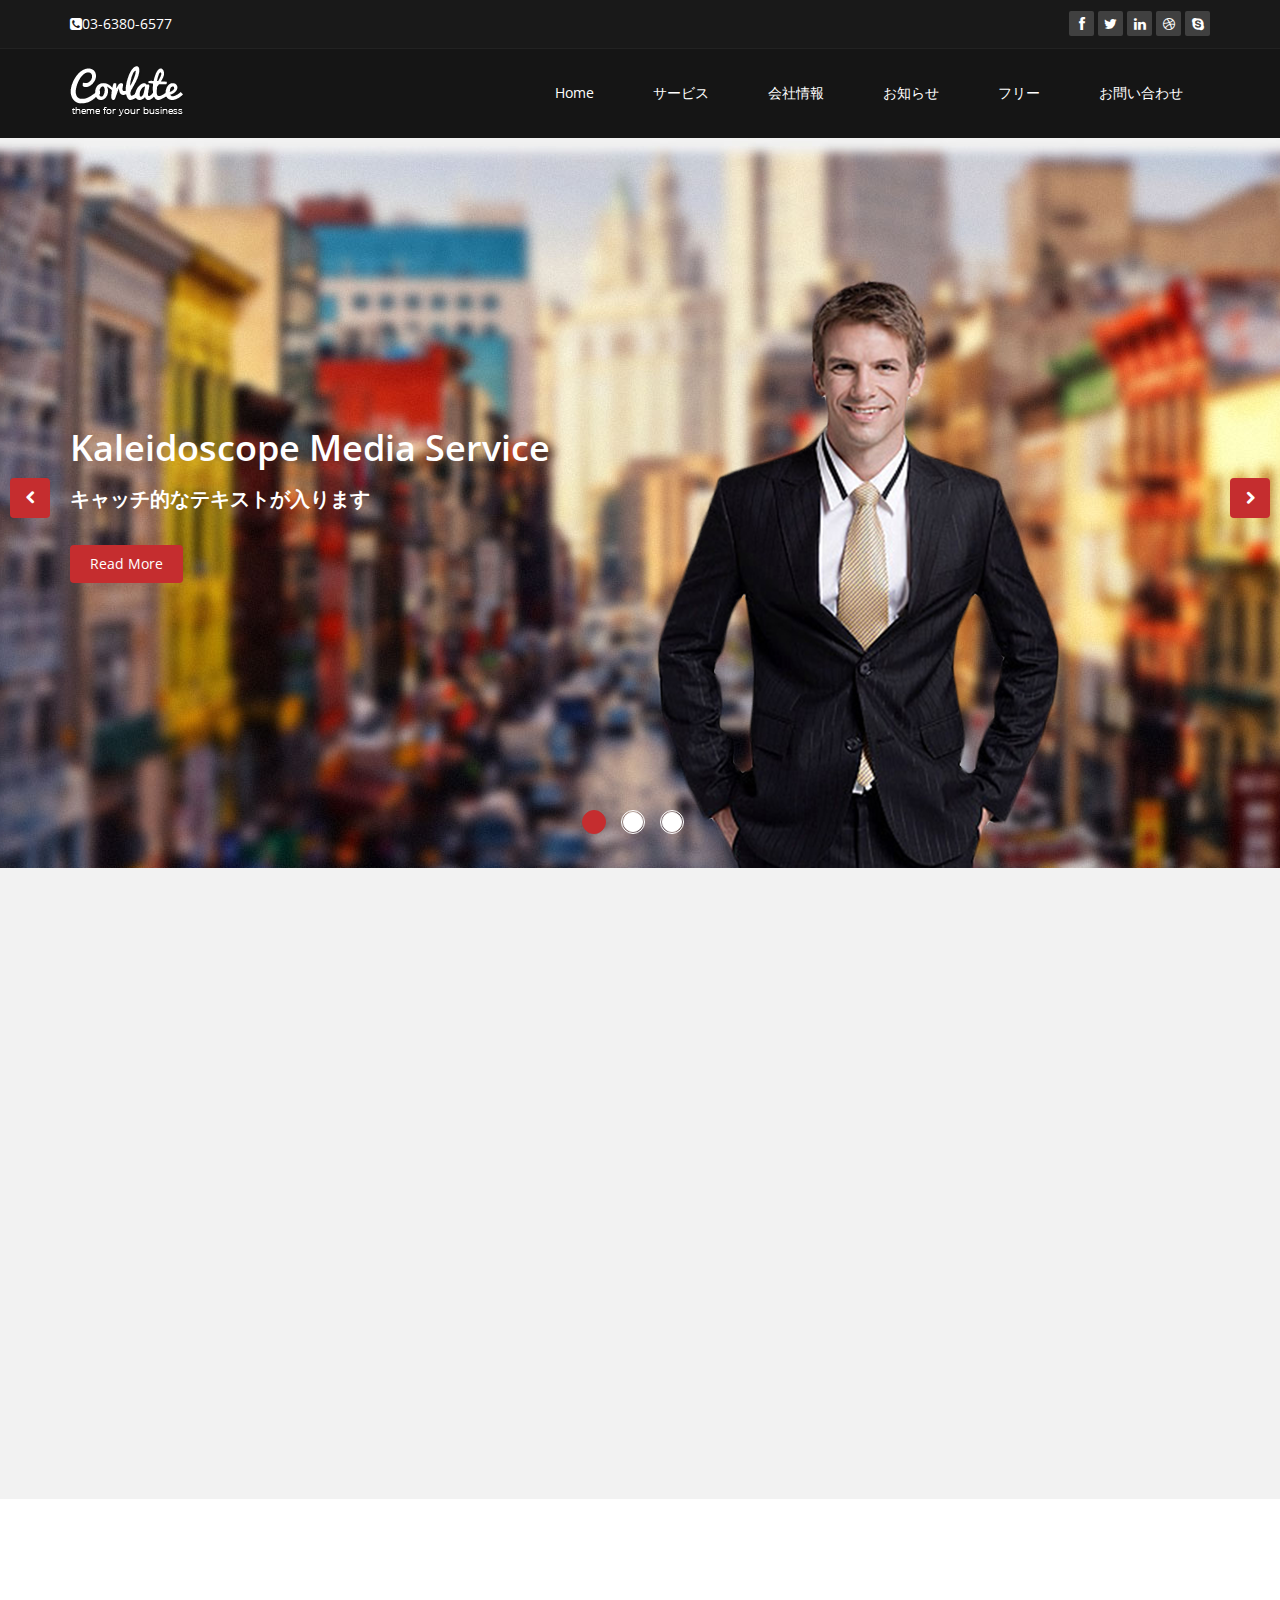
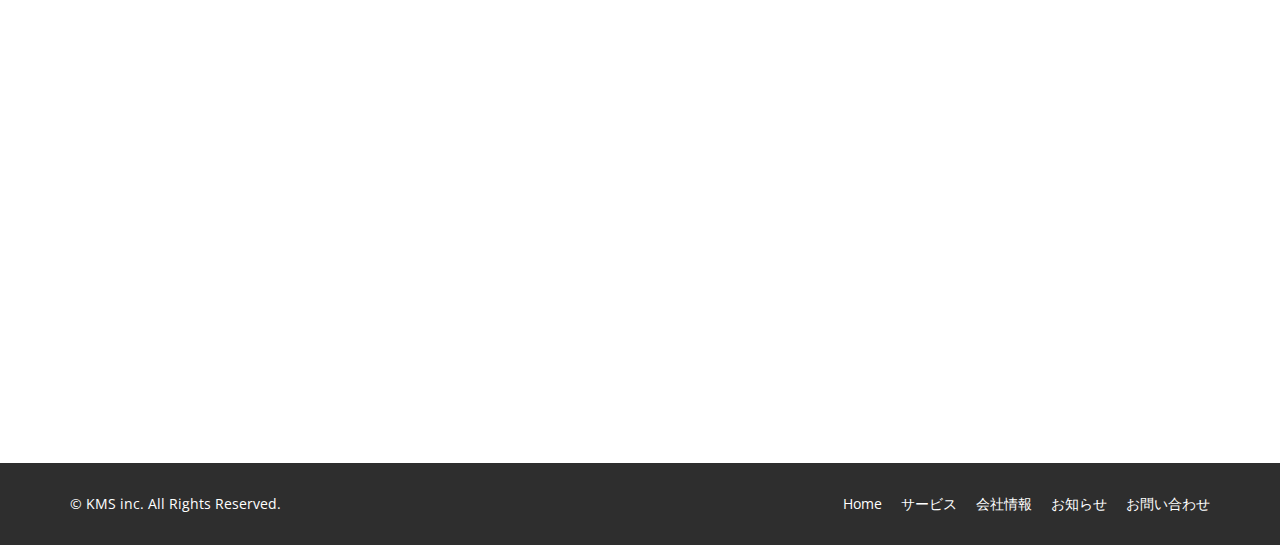
<file: war/template/T002/index.html>
<!DOCTYPE html>
<html lang="en">
<head>
    <meta charset="utf-8">
    <meta name="viewport" content="width=device-width, initial-scale=1.0">
    <meta name="description" content="">
    <meta name="author" content="">
    <title>Home</title>
	
	<!-- core CSS -->
    <link href="css/bootstrap.min.css" rel="stylesheet">
    <link href="css/font-awesome.min.css" rel="stylesheet">
    <link href="css/animate.min.css" rel="stylesheet">
    <link href="css/prettyPhoto.css" rel="stylesheet">
    <link href="css/main.css" rel="stylesheet">
    <link href="css/responsive.css" rel="stylesheet">
    <!--[if lt IE 9]>
    <script src="js/html5shiv.js"></script>
    <script src="js/respond.min.js"></script>
    <![endif]-->       
    <link rel="shortcut icon" href="images/ico/favicon.ico">
    <link rel="apple-touch-icon-precomposed" sizes="144x144" href="images/ico/apple-touch-icon-144-precomposed.png">
    <link rel="apple-touch-icon-precomposed" sizes="114x114" href="images/ico/apple-touch-icon-114-precomposed.png">
    <link rel="apple-touch-icon-precomposed" sizes="72x72" href="images/ico/apple-touch-icon-72-precomposed.png">
    <link rel="apple-touch-icon-precomposed" href="images/ico/apple-touch-icon-57-precomposed.png">
</head><!--/head-->

<body class="homepage">

    <header id="header">
        <div class="top-bar">
            <div class="container">
                <div class="row">
                    <div class="col-sm-6 col-xs-4">
                        <div class="top-number"><p><i class="fa fa-phone-square"></i>03-6380-6577</p></div>
                    </div>
                    <div class="col-sm-6 col-xs-8">
                       <div class="social">
                            <ul class="social-share">
                                <li><a href="#"><i class="fa fa-facebook"></i></a></li>
                                <li><a href="#"><i class="fa fa-twitter"></i></a></li>
                                <li><a href="#"><i class="fa fa-linkedin"></i></a></li> 
                                <li><a href="#"><i class="fa fa-dribbble"></i></a></li>
                                <li><a href="#"><i class="fa fa-skype"></i></a></li>
                            </ul>
                       </div>
                    </div>
                </div>
            </div><!--/.container-->
        </div><!--/.top-bar-->

        <nav class="navbar navbar-inverse" role="banner">
            <div class="container">
                <div class="navbar-header">
                    <button type="button" class="navbar-toggle" data-toggle="collapse" data-target=".navbar-collapse">
                        <span class="sr-only">Toggle navigation</span>
                        <span class="icon-bar"></span>
                        <span class="icon-bar"></span>
                        <span class="icon-bar"></span>
                    </button>
                    <a class="navbar-brand" href="index.html"><img src="images/logo.png" alt="logo"></a>
                </div>
				
                <div class="collapse navbar-collapse navbar-right">
                    <ul class="nav navbar-nav">
                        <li><a href="index.html">Home</a></li>
                        <li><a href="service.html">サービス</a></li>
                        <li><a href="about.html">会社情報</a></li>
                        <li><a href="news.html">お知らせ</a></li>
                        <li><a href="#">フリー</a></li>
                        <li><a href="contact.html">お問い合わせ</a></li>                        
                    </ul>
                </div>
            </div><!--/.container-->
        </nav><!--/nav-->
	</header><!--/header-->

    <section id="main-slider" class="no-margin">
        <div class="carousel slide">
            <ol class="carousel-indicators">
                <li data-target="#main-slider" data-slide-to="0" class="active"></li>
                <li data-target="#main-slider" data-slide-to="1"></li>
                <li data-target="#main-slider" data-slide-to="2"></li>
            </ol>
            <div class="carousel-inner">

                <div class="item active" style="background-image: url(images/slider/bg1.jpg)">
                    <div class="container">
                        <div class="row slide-margin">
                            <div class="col-sm-6">
                                <div class="carousel-content">
                                    <h1 class="animation animated-item-1">Kaleidoscope Media Service</h1>
                                    <h2 class="animation animated-item-2">キャッチ的なテキストが入ります</h2>
                                    <a class="btn-slide animation animated-item-3" href="#">Read More</a>
                                </div>
                            </div>

                            <div class="col-sm-6 hidden-xs animation animated-item-4">
                                <div class="slider-img">
                                    <img src="images/slider/img1.png" class="img-responsive">
                                </div>
                            </div>

                        </div>
                    </div>
                </div><!--/.item-->

                <div class="item" style="background-image: url(images/slider/bg2.jpg)">
                    <div class="container">
                        <div class="row slide-margin">
                            <div class="col-sm-6">
                                <div class="carousel-content">
                                    <h1 class="animation animated-item-1">Kaleidoscope Media Service</h1>
                                    <h2 class="animation animated-item-2">キャッチ的なテキストが入ります</h2>
                                    <a class="btn-slide animation animated-item-3" href="#">Read More</a>
                                </div>
                            </div>

                            <div class="col-sm-6 hidden-xs animation animated-item-4">
                                <div class="slider-img">
                                    <img src="images/slider/img2.png" class="img-responsive">
                                </div>
                            </div>

                        </div>
                    </div>
                </div><!--/.item-->

                <div class="item" style="background-image: url(images/slider/bg3.jpg)">
                    <div class="container">
                        <div class="row slide-margin">
                            <div class="col-sm-6">
                                <div class="carousel-content">
                                    <h1 class="animation animated-item-1">Kaleidoscope Media Service</h1>
                                    <h2 class="animation animated-item-2">キャッチ的なテキストが入ります</h2>
                                    <a class="btn-slide animation animated-item-3" href="#">Read More</a>
                                </div>
                            </div>
                            <div class="col-sm-6 hidden-xs animation animated-item-4">
                                <div class="slider-img">
                                    <img src="images/slider/img3.png" class="img-responsive">
                                </div>
                            </div>
                        </div>
                    </div>
                </div><!--/.item-->
            </div><!--/.carousel-inner-->
        </div><!--/.carousel-->
        <a class="prev hidden-xs" href="#main-slider" data-slide="prev">
            <i class="fa fa-chevron-left"></i>
        </a>
        <a class="next hidden-xs" href="#main-slider" data-slide="next">
            <i class="fa fa-chevron-right"></i>
        </a>
    </section><!--/#main-slider-->

    <section id="feature" >
        <div class="container">
           <div class="center wow fadeInDown">
                <h2>サービス</h2>
                <p class="lead">インターネット広告や紙媒体、モバイル端末向けの媒体販促ツールなどを含め広告にまつわるデザイン制作も請負い、プロモーションの全てを引き受け案件進行を行っております。 広告については成果検証を行い、クライアント様を必ずや成功に導くお手伝いをさせていただきます。</p>
            </div>

            <div class="row">
                <div class="features">
                    <div class="col-md-4 col-sm-6 wow fadeInDown" data-wow-duration="1000ms" data-wow-delay="600ms">
                        <div class="feature-wrap">
                            <i class="fa fa-cogs"></i>
                            <h2>デザイン企画、制作</h2>
                            <h3>サービスの簡易説明テキスト等入りますサービスの簡易説明テキスト等入ります</h3>
                        </div>
                    </div><!--/.col-md-4-->

                    <div class="col-md-4 col-sm-6 wow fadeInDown" data-wow-duration="1000ms" data-wow-delay="600ms">
                        <div class="feature-wrap">
                            <i class="fa fa-cogs"></i>
                            <h2>デザイン企画、制作</h2>
                            <h3>サービスの簡易説明テキスト等入りますサービスの簡易説明テキスト等入ります</h3>
                        </div>
                    </div><!--/.col-md-4-->

                    <div class="col-md-4 col-sm-6 wow fadeInDown" data-wow-duration="1000ms" data-wow-delay="600ms">
                        <div class="feature-wrap">
                            <i class="fa fa-cogs"></i>
                            <h2>デザイン企画、制作</h2>
                            <h3>サービスの簡易説明テキスト等入りますサービスの簡易説明テキスト等入ります</h3>
                        </div>
                    </div><!--/.col-md-4-->
                
                    <div class="col-md-4 col-sm-6 wow fadeInDown" data-wow-duration="1000ms" data-wow-delay="600ms">
                        <div class="feature-wrap">
                            <i class="fa fa-cogs"></i>
                            <h2>デザイン企画、制作</h2>
                            <h3>サービスの簡易説明テキスト等入りますサービスの簡易説明テキスト等入ります</h3>
                        </div>
                    </div><!--/.col-md-4-->

                    <div class="col-md-4 col-sm-6 wow fadeInDown" data-wow-duration="1000ms" data-wow-delay="600ms">
                        <div class="feature-wrap">
                            <i class="fa fa-cogs"></i>
                            <h2>デザイン企画、制作</h2>
                            <h3>サービスの簡易説明テキスト等入りますサービスの簡易説明テキスト等入ります</h3>
                        </div>
                    </div><!--/.col-md-4-->

                    <div class="col-md-4 col-sm-6 wow fadeInDown" data-wow-duration="1000ms" data-wow-delay="600ms">
                        <div class="feature-wrap">
                            <i class="fa fa-cogs"></i>
                            <h2>デザイン企画、制作</h2>
                            <h3>サービスの簡易説明テキスト等入りますサービスの簡易説明テキスト等入ります</h3>
                        </div>
                    </div><!--/.col-md-4-->
                </div><!--/.services-->
            </div><!--/.row-->    
        </div><!--/.container-->
    </section><!--/#feature-->

    <section id="recent-works">
        <div class="container">
            <div class="row">
                <!--/.col-sm-6-->

                <div class="col-sm-12 wow fadeInDown">
                    <div class="accordion">
                        <div class="center wow fadeInDown">
                            <h2>お知らせ</h2>
                        </div>
                        <div class="panel-group" id="accordion1">
                          <div class="panel panel-default">
                            <div class="panel-heading active">
                              <h3 class="panel-title">
                                <a class="accordion-toggle" data-toggle="collapse" data-parent="#accordion1" href="#collapseOne1">
                                  お知らせタイトル
                                  <i class="fa fa-angle-right pull-right"></i>
                                </a>
                              </h3>
                            </div>

                            <div id="collapseOne1" class="panel-collapse collapse in">
                              <div class="panel-body">
                                  <div class="media accordion-inner">
                                        <div class="pull-left">
                                            <img class="img-responsive" src="images/accordion1.png">
                                        </div>
                                        <div class="media-body">
                                             <h4>お知らせ</h4>
                                             <p>テキストテキストテキストテキストテキストテキストテキストテキストテキストテキストテキストテキストテキストテキストテキストテキストテキストテキスト</p>
                                        </div>
                                  </div>
                              </div>
                            </div>
                          </div>

                          <div class="panel panel-default">
                            <div class="panel-heading">
                              <h3 class="panel-title">
                                <a class="accordion-toggle" data-toggle="collapse" data-parent="#accordion1" href="#collapseTwo1">
                                  お知らせタイトル
                                  <i class="fa fa-angle-right pull-right"></i>
                                </a>
                              </h3>
                            </div>
                            <div id="collapseTwo1" class="panel-collapse collapse">
                              <div class="panel-body">
                                テキストテキストテキストテキストテキストテキストテキストテキストテキストテキストテキストテキストテキストテキストテキストテキストテキストテキスト
                              </div>
                            </div>
                          </div>

                          <div class="panel panel-default">
                            <div class="panel-heading">
                              <h3 class="panel-title">
                                <a class="accordion-toggle" data-toggle="collapse" data-parent="#accordion1" href="#collapseThree1">
                                  お知らせタイトル
                                  <i class="fa fa-angle-right pull-right"></i>
                                </a>
                              </h3>
                            </div>
                            <div id="collapseThree1" class="panel-collapse collapse">
                              <div class="panel-body">
                                テキストテキストテキストテキストテキストテキストテキストテキストテキストテキストテキストテキストテキストテキストテキストテキストテキストテキスト
                              </div>
                            </div>
                          </div>

                          <div class="panel panel-default">
                            <div class="panel-heading">
                              <h3 class="panel-title">
                                <a class="accordion-toggle" data-toggle="collapse" data-parent="#accordion1" href="#collapseFour1">
                                  お知らせタイトル
                                  <i class="fa fa-angle-right pull-right"></i>
                                </a>
                              </h3>
                            </div>
                            <div id="collapseFour1" class="panel-collapse collapse">
                              <div class="panel-body">
                                テキストテキストテキストテキストテキストテキストテキストテキストテキストテキストテキストテキストテキストテキストテキストテキストテキストテキスト
                              </div>
                            </div>
                          </div>
                        </div><!--/#accordion1-->
                    </div>
                </div>

            </div><!--/.row-->
        </div><!--/.container-->
    </section><!--/#middle-->

    <footer id="footer" class="midnight-blue">
        <div class="container">
            <div class="row">
                <div class="col-sm-6">
                    &copy; KMS inc. All Rights Reserved.
                </div>
                <div class="col-sm-6">
                    <ul class="pull-right">
                        <li><a href="index.html">Home</a></li>
                        <li><a href="service.html">サービス</a></li>
                        <li><a href="about.html">会社情報</a></li>
                        <li><a href="news.html">お知らせ</a></li>
                        <li><a href="contact.html">お問い合わせ</a></li>
                    </ul>
                </div>
            </div>
        </div>
    </footer>
    <!--/#footer-->

    <script src="js/jquery.js"></script>
    <script src="js/bootstrap.min.js"></script>
    <script src="js/jquery.prettyPhoto.js"></script>
    <script src="js/jquery.isotope.min.js"></script>
    <script src="js/main.js"></script>
    <script src="js/wow.min.js"></script>
</body>
</html>
</file>
<file: war/template/T002/css/prettyPhoto.css>
div.pp_default .pp_top,div.pp_default .pp_top .pp_middle,div.pp_default .pp_top .pp_left,div.pp_default .pp_top .pp_right,div.pp_default .pp_bottom,div.pp_default .pp_bottom .pp_left,div.pp_default .pp_bottom .pp_middle,div.pp_default .pp_bottom .pp_right{height:13px}
div.pp_default .pp_top .pp_left{background:url(../images/prettyPhoto/default/sprite.png) -78px -93px no-repeat}
div.pp_default .pp_top .pp_middle{background:url(../images/prettyPhoto/default/sprite_x.png) top left repeat-x}
div.pp_default .pp_top .pp_right{background:url(../images/prettyPhoto/default/sprite.png) -112px -93px no-repeat}
div.pp_default .pp_content .ppt{color:#f8f8f8}
div.pp_default .pp_content_container .pp_left{background:url(../images/prettyPhoto/default/sprite_y.png) -7px 0 repeat-y;padding-left:13px}
div.pp_default .pp_content_container .pp_right{background:url(../images/prettyPhoto/default/sprite_y.png) top right repeat-y;padding-right:13px}
div.pp_default .pp_next:hover{background:url(../images/prettyPhoto/default/sprite_next.png) center right no-repeat;cursor:pointer}
div.pp_default .pp_previous:hover{background:url(../images/prettyPhoto/default/sprite_prev.png) center left no-repeat;cursor:pointer}
div.pp_default .pp_expand{background:url(../images/prettyPhoto/default/sprite.png) 0 -29px no-repeat;cursor:pointer;width:28px;height:28px}
div.pp_default .pp_expand:hover{background:url(../images/prettyPhoto/default/sprite.png) 0 -56px no-repeat;cursor:pointer}
div.pp_default .pp_contract{background:url(../images/prettyPhoto/default/sprite.png) 0 -84px no-repeat;cursor:pointer;width:28px;height:28px}
div.pp_default .pp_contract:hover{background:url(../images/prettyPhoto/default/sprite.png) 0 -113px no-repeat;cursor:pointer}
div.pp_default .pp_close{width:30px;height:30px;background:url(../images/prettyPhoto/default/sprite.png) 2px 1px no-repeat;cursor:pointer}
div.pp_default .pp_gallery ul li a{background:url(../images/prettyPhoto/default/default_thumb.png) center center #f8f8f8;border:1px solid #aaa}
div.pp_default .pp_social{margin-top:7px}
div.pp_default .pp_gallery a.pp_arrow_previous,div.pp_default .pp_gallery a.pp_arrow_next{position:static;left:auto}
div.pp_default .pp_nav .pp_play,div.pp_default .pp_nav .pp_pause{background:url(../images/prettyPhoto/default/sprite.png) -51px 1px no-repeat;height:30px;width:30px}
div.pp_default .pp_nav .pp_pause{background-position:-51px -29px}
div.pp_default a.pp_arrow_previous,div.pp_default a.pp_arrow_next{background:url(../images/prettyPhoto/default/sprite.png) -31px -3px no-repeat;height:20px;width:20px;margin:4px 0 0}
div.pp_default a.pp_arrow_next{left:52px;background-position:-82px -3px}
div.pp_default .pp_content_container .pp_details{margin-top:5px}
div.pp_default .pp_nav{clear:none;height:30px;width:110px;position:relative}
div.pp_default .pp_nav .currentTextHolder{font-family:Georgia;font-style:italic;color:#999;font-size:11px;left:75px;line-height:25px;position:absolute;top:2px;margin:0;padding:0 0 0 10px}
div.pp_default .pp_close:hover,div.pp_default .pp_nav .pp_play:hover,div.pp_default .pp_nav .pp_pause:hover,div.pp_default .pp_arrow_next:hover,div.pp_default .pp_arrow_previous:hover{opacity:0.7}
div.pp_default .pp_description{font-size:11px;font-weight:700;line-height:14px;margin:5px 50px 5px 0}
div.pp_default .pp_bottom .pp_left{background:url(../images/prettyPhoto/default/sprite.png) -78px -127px no-repeat}
div.pp_default .pp_bottom .pp_middle{background:url(../images/prettyPhoto/default/sprite_x.png) bottom left repeat-x}
div.pp_default .pp_bottom .pp_right{background:url(../images/prettyPhoto/default/sprite.png) -112px -127px no-repeat}
div.pp_default .pp_loaderIcon{background:url(../images/prettyPhoto/default/loader.gif) center center no-repeat}
div.light_rounded .pp_top .pp_left{background:url(../images/prettyPhoto/light_rounded/sprite.png) -88px -53px no-repeat}
div.light_rounded .pp_top .pp_right{background:url(../images/prettyPhoto/light_rounded/sprite.png) -110px -53px no-repeat}
div.light_rounded .pp_next:hover{background:url(../images/prettyPhoto/light_rounded/btnNext.png) center right no-repeat;cursor:pointer}
div.light_rounded .pp_previous:hover{background:url(../images/prettyPhoto/light_rounded/btnPrevious.png) center left no-repeat;cursor:pointer}
div.light_rounded .pp_expand{background:url(../images/prettyPhoto/light_rounded/sprite.png) -31px -26px no-repeat;cursor:pointer}
div.light_rounded .pp_expand:hover{background:url(../images/prettyPhoto/light_rounded/sprite.png) -31px -47px no-repeat;cursor:pointer}
div.light_rounded .pp_contract{background:url(../images/prettyPhoto/light_rounded/sprite.png) 0 -26px no-repeat;cursor:pointer}
div.light_rounded .pp_contract:hover{background:url(../images/prettyPhoto/light_rounded/sprite.png) 0 -47px no-repeat;cursor:pointer}
div.light_rounded .pp_close{width:75px;height:22px;background:url(../images/prettyPhoto/light_rounded/sprite.png) -1px -1px no-repeat;cursor:pointer}
div.light_rounded .pp_nav .pp_play{background:url(../images/prettyPhoto/light_rounded/sprite.png) -1px -100px no-repeat;height:15px;width:14px}
div.light_rounded .pp_nav .pp_pause{background:url(../images/prettyPhoto/light_rounded/sprite.png) -24px -100px no-repeat;height:15px;width:14px}
div.light_rounded .pp_arrow_previous{background:url(../images/prettyPhoto/light_rounded/sprite.png) 0 -71px no-repeat}
div.light_rounded .pp_arrow_next{background:url(../images/prettyPhoto/light_rounded/sprite.png) -22px -71px no-repeat}
div.light_rounded .pp_bottom .pp_left{background:url(../images/prettyPhoto/light_rounded/sprite.png) -88px -80px no-repeat}
div.light_rounded .pp_bottom .pp_right{background:url(../images/prettyPhoto/light_rounded/sprite.png) -110px -80px no-repeat}
div.dark_rounded .pp_top .pp_left{background:url(../images/prettyPhoto/dark_rounded/sprite.png) -88px -53px no-repeat}
div.dark_rounded .pp_top .pp_right{background:url(../images/prettyPhoto/dark_rounded/sprite.png) -110px -53px no-repeat}
div.dark_rounded .pp_content_container .pp_left{background:url(../images/prettyPhoto/dark_rounded/contentPattern.png) top left repeat-y}
div.dark_rounded .pp_content_container .pp_right{background:url(../images/prettyPhoto/dark_rounded/contentPattern.png) top right repeat-y}
div.dark_rounded .pp_next:hover{background:url(../images/prettyPhoto/dark_rounded/btnNext.png) center right no-repeat;cursor:pointer}
div.dark_rounded .pp_previous:hover{background:url(../images/prettyPhoto/dark_rounded/btnPrevious.png) center left no-repeat;cursor:pointer}
div.dark_rounded .pp_expand{background:url(../images/prettyPhoto/dark_rounded/sprite.png) -31px -26px no-repeat;cursor:pointer}
div.dark_rounded .pp_expand:hover{background:url(../images/prettyPhoto/dark_rounded/sprite.png) -31px -47px no-repeat;cursor:pointer}
div.dark_rounded .pp_contract{background:url(../images/prettyPhoto/dark_rounded/sprite.png) 0 -26px no-repeat;cursor:pointer}
div.dark_rounded .pp_contract:hover{background:url(../images/prettyPhoto/dark_rounded/sprite.png) 0 -47px no-repeat;cursor:pointer}
div.dark_rounded .pp_close{width:75px;height:22px;background:url(../images/prettyPhoto/dark_rounded/sprite.png) -1px -1px no-repeat;cursor:pointer}
div.dark_rounded .pp_description{margin-right:85px;color:#fff}
div.dark_rounded .pp_nav .pp_play{background:url(../images/prettyPhoto/dark_rounded/sprite.png) -1px -100px no-repeat;height:15px;width:14px}
div.dark_rounded .pp_nav .pp_pause{background:url(../images/prettyPhoto/dark_rounded/sprite.png) -24px -100px no-repeat;height:15px;width:14px}
div.dark_rounded .pp_arrow_previous{background:url(../images/prettyPhoto/dark_rounded/sprite.png) 0 -71px no-repeat}
div.dark_rounded .pp_arrow_next{background:url(../images/prettyPhoto/dark_rounded/sprite.png) -22px -71px no-repeat}
div.dark_rounded .pp_bottom .pp_left{background:url(../images/prettyPhoto/dark_rounded/sprite.png) -88px -80px no-repeat}
div.dark_rounded .pp_bottom .pp_right{background:url(../images/prettyPhoto/dark_rounded/sprite.png) -110px -80px no-repeat}
div.dark_rounded .pp_loaderIcon{background:url(../images/prettyPhoto/dark_rounded/loader.gif) center center no-repeat}
div.dark_square .pp_left,div.dark_square .pp_middle,div.dark_square .pp_right,div.dark_square .pp_content{background:#000}
div.dark_square .pp_description{color:#fff;margin:0 85px 0 0}
div.dark_square .pp_loaderIcon{background:url(../images/prettyPhoto/dark_square/loader.gif) center center no-repeat}
div.dark_square .pp_expand{background:url(../images/prettyPhoto/dark_square/sprite.png) -31px -26px no-repeat;cursor:pointer}
div.dark_square .pp_expand:hover{background:url(../images/prettyPhoto/dark_square/sprite.png) -31px -47px no-repeat;cursor:pointer}
div.dark_square .pp_contract{background:url(../images/prettyPhoto/dark_square/sprite.png) 0 -26px no-repeat;cursor:pointer}
div.dark_square .pp_contract:hover{background:url(../images/prettyPhoto/dark_square/sprite.png) 0 -47px no-repeat;cursor:pointer}
div.dark_square .pp_close{width:75px;height:22px;background:url(../images/prettyPhoto/dark_square/sprite.png) -1px -1px no-repeat;cursor:pointer}
div.dark_square .pp_nav{clear:none}
div.dark_square .pp_nav .pp_play{background:url(../images/prettyPhoto/dark_square/sprite.png) -1px -100px no-repeat;height:15px;width:14px}
div.dark_square .pp_nav .pp_pause{background:url(../images/prettyPhoto/dark_square/sprite.png) -24px -100px no-repeat;height:15px;width:14px}
div.dark_square .pp_arrow_previous{background:url(../images/prettyPhoto/dark_square/sprite.png) 0 -71px no-repeat}
div.dark_square .pp_arrow_next{background:url(../images/prettyPhoto/dark_square/sprite.png) -22px -71px no-repeat}
div.dark_square .pp_next:hover{background:url(../images/prettyPhoto/dark_square/btnNext.png) center right no-repeat;cursor:pointer}
div.dark_square .pp_previous:hover{background:url(../images/prettyPhoto/dark_square/btnPrevious.png) center left no-repeat;cursor:pointer}
div.light_square .pp_expand{background:url(../images/prettyPhoto/light_square/sprite.png) -31px -26px no-repeat;cursor:pointer}
div.light_square .pp_expand:hover{background:url(../images/prettyPhoto/light_square/sprite.png) -31px -47px no-repeat;cursor:pointer}
div.light_square .pp_contract{background:url(../images/prettyPhoto/light_square/sprite.png) 0 -26px no-repeat;cursor:pointer}
div.light_square .pp_contract:hover{background:url(../images/prettyPhoto/light_square/sprite.png) 0 -47px no-repeat;cursor:pointer}
div.light_square .pp_close{width:75px;height:22px;background:url(../images/prettyPhoto/light_square/sprite.png) -1px -1px no-repeat;cursor:pointer}
div.light_square .pp_nav .pp_play{background:url(../images/prettyPhoto/light_square/sprite.png) -1px -100px no-repeat;height:15px;width:14px}
div.light_square .pp_nav .pp_pause{background:url(../images/prettyPhoto/light_square/sprite.png) -24px -100px no-repeat;height:15px;width:14px}
div.light_square .pp_arrow_previous{background:url(../images/prettyPhoto/light_square/sprite.png) 0 -71px no-repeat}
div.light_square .pp_arrow_next{background:url(../images/prettyPhoto/light_square/sprite.png) -22px -71px no-repeat}
div.light_square .pp_next:hover{background:url(../images/prettyPhoto/light_square/btnNext.png) center right no-repeat;cursor:pointer}
div.light_square .pp_previous:hover{background:url(../images/prettyPhoto/light_square/btnPrevious.png) center left no-repeat;cursor:pointer}
div.facebook .pp_top .pp_left{background:url(../images/prettyPhoto/facebook/sprite.png) -88px -53px no-repeat}
div.facebook .pp_top .pp_middle{background:url(../images/prettyPhoto/facebook/contentPatternTop.png) top left repeat-x}
div.facebook .pp_top .pp_right{background:url(../images/prettyPhoto/facebook/sprite.png) -110px -53px no-repeat}
div.facebook .pp_content_container .pp_left{background:url(../images/prettyPhoto/facebook/contentPatternLeft.png) top left repeat-y}
div.facebook .pp_content_container .pp_right{background:url(../images/prettyPhoto/facebook/contentPatternRight.png) top right repeat-y}
div.facebook .pp_expand{background:url(../images/prettyPhoto/facebook/sprite.png) -31px -26px no-repeat;cursor:pointer}
div.facebook .pp_expand:hover{background:url(../images/prettyPhoto/facebook/sprite.png) -31px -47px no-repeat;cursor:pointer}
div.facebook .pp_contract{background:url(../images/prettyPhoto/facebook/sprite.png) 0 -26px no-repeat;cursor:pointer}
div.facebook .pp_contract:hover{background:url(../images/prettyPhoto/facebook/sprite.png) 0 -47px no-repeat;cursor:pointer}
div.facebook .pp_close{width:22px;height:22px;background:url(../images/prettyPhoto/facebook/sprite.png) -1px -1px no-repeat;cursor:pointer}
div.facebook .pp_description{margin:0 37px 0 0}
div.facebook .pp_loaderIcon{background:url(../images/prettyPhoto/facebook/loader.gif) center center no-repeat}
div.facebook .pp_arrow_previous{background:url(../images/prettyPhoto/facebook/sprite.png) 0 -71px no-repeat;height:22px;margin-top:0;width:22px}
div.facebook .pp_arrow_previous.disabled{background-position:0 -96px;cursor:default}
div.facebook .pp_arrow_next{background:url(../images/prettyPhoto/facebook/sprite.png) -32px -71px no-repeat;height:22px;margin-top:0;width:22px}
div.facebook .pp_arrow_next.disabled{background-position:-32px -96px;cursor:default}
div.facebook .pp_nav{margin-top:0}
div.facebook .pp_nav p{font-size:15px;padding:0 3px 0 4px}
div.facebook .pp_nav .pp_play{background:url(../images/prettyPhoto/facebook/sprite.png) -1px -123px no-repeat;height:22px;width:22px}
div.facebook .pp_nav .pp_pause{background:url(../images/prettyPhoto/facebook/sprite.png) -32px -123px no-repeat;height:22px;width:22px}
div.facebook .pp_next:hover{background:url(../images/prettyPhoto/facebook/btnNext.png) center right no-repeat;cursor:pointer}
div.facebook .pp_previous:hover{background:url(../images/prettyPhoto/facebook/btnPrevious.png) center left no-repeat;cursor:pointer}
div.facebook .pp_bottom .pp_left{background:url(../images/prettyPhoto/facebook/sprite.png) -88px -80px no-repeat}
div.facebook .pp_bottom .pp_middle{background:url(../images/prettyPhoto/facebook/contentPatternBottom.png) top left repeat-x}
div.facebook .pp_bottom .pp_right{background:url(../images/prettyPhoto/facebook/sprite.png) -110px -80px no-repeat}
div.pp_pic_holder a:focus{outline:none}
div.pp_overlay{background:#000;display:none;left:0;position:absolute;top:0;width:100%;z-index:9500}
div.pp_pic_holder{display:none;position:absolute;width:100px;z-index:10000}
.pp_content{height:40px;min-width:40px}
* html .pp_content{width:40px}
.pp_content_container{position:relative;text-align:left;width:100%}
.pp_content_container .pp_left{padding-left:20px}
.pp_content_container .pp_right{padding-right:20px}
.pp_content_container .pp_details{float:left;margin:10px 0 2px}
.pp_description{display:none;margin:0}
.pp_social{float:left;margin:0}
.pp_social .facebook{float:left;margin-left:5px;width:55px;overflow:hidden}
.pp_social .twitter{float:left}
.pp_nav{clear:right;float:left;margin:3px 10px 0 0}
.pp_nav p{float:left;white-space:nowrap;margin:2px 4px}
.pp_nav .pp_play,.pp_nav .pp_pause{float:left;margin-right:4px;text-indent:-10000px}
a.pp_arrow_previous,a.pp_arrow_next{display:block;float:left;height:15px;margin-top:3px;overflow:hidden;text-indent:-10000px;width:14px}
.pp_hoverContainer{position:absolute;top:0;width:100%;z-index:2000}
.pp_gallery{display:none;left:50%;margin-top:-50px;position:absolute;z-index:10000}
.pp_gallery div{float:left;overflow:hidden;position:relative}
.pp_gallery ul{float:left;height:35px;position:relative;white-space:nowrap;margin:0 0 0 5px;padding:0}
.pp_gallery ul a{border:1px rgba(0,0,0,0.5) solid;display:block;float:left;height:33px;overflow:hidden}
.pp_gallery ul a img{border:0}
.pp_gallery li{display:block;float:left;margin:0 5px 0 0;padding:0}
.pp_gallery li.default a{background:url(../images/prettyPhoto/facebook/default_thumbnail.gif) 0 0 no-repeat;display:block;height:33px;width:50px}
.pp_gallery .pp_arrow_previous,.pp_gallery .pp_arrow_next{margin-top:7px!important}
a.pp_next{background:url(../images/prettyPhoto/light_rounded/btnNext.png) 10000px 10000px no-repeat;display:block;float:right;height:100%;text-indent:-10000px;width:49%}
a.pp_previous{background:url(../images/prettyPhoto/light_rounded/btnNext.png) 10000px 10000px no-repeat;display:block;float:left;height:100%;text-indent:-10000px;width:49%}
a.pp_expand,a.pp_contract{cursor:pointer;display:none;height:20px;position:absolute;right:30px;text-indent:-10000px;top:10px;width:20px;z-index:20000}
a.pp_close{position:absolute;right:0;top:0;display:block;line-height:22px;text-indent:-10000px}
.pp_loaderIcon{display:block;height:24px;left:50%;position:absolute;top:50%;width:24px;margin:-12px 0 0 -12px}
#pp_full_res{line-height:1!important}
#pp_full_res .pp_inline{text-align:left}
#pp_full_res .pp_inline p{margin:0 0 15px}
div.ppt{color:#fff;display:none;font-size:17px;z-index:9999;margin:0 0 5px 15px}
div.pp_default .pp_content,div.light_rounded .pp_content{background-color:#fff}
div.pp_default #pp_full_res .pp_inline,div.light_rounded .pp_content .ppt,div.light_rounded #pp_full_res .pp_inline,div.light_square .pp_content .ppt,div.light_square #pp_full_res .pp_inline,div.facebook .pp_content .ppt,div.facebook #pp_full_res .pp_inline{color:#000}
div.pp_default .pp_gallery ul li a:hover,div.pp_default .pp_gallery ul li.selected a,.pp_gallery ul a:hover,.pp_gallery li.selected a{border-color:#fff}
div.pp_default .pp_details,div.light_rounded .pp_details,div.dark_rounded .pp_details,div.dark_square .pp_details,div.light_square .pp_details,div.facebook .pp_details{position:relative}
div.light_rounded .pp_top .pp_middle,div.light_rounded .pp_content_container .pp_left,div.light_rounded .pp_content_container .pp_right,div.light_rounded .pp_bottom .pp_middle,div.light_square .pp_left,div.light_square .pp_middle,div.light_square .pp_right,div.light_square .pp_content,div.facebook .pp_content{background:#fff}
div.light_rounded .pp_description,div.light_square .pp_description{margin-right:85px}
div.light_rounded .pp_gallery a.pp_arrow_previous,div.light_rounded .pp_gallery a.pp_arrow_next,div.dark_rounded .pp_gallery a.pp_arrow_previous,div.dark_rounded .pp_gallery a.pp_arrow_next,div.dark_square .pp_gallery a.pp_arrow_previous,div.dark_square .pp_gallery a.pp_arrow_next,div.light_square .pp_gallery a.pp_arrow_previous,div.light_square .pp_gallery a.pp_arrow_next{margin-top:12px!important}
div.light_rounded .pp_arrow_previous.disabled,div.dark_rounded .pp_arrow_previous.disabled,div.dark_square .pp_arrow_previous.disabled,div.light_square .pp_arrow_previous.disabled{background-position:0 -87px;cursor:default}
div.light_rounded .pp_arrow_next.disabled,div.dark_rounded .pp_arrow_next.disabled,div.dark_square .pp_arrow_next.disabled,div.light_square .pp_arrow_next.disabled{background-position:-22px -87px;cursor:default}
div.light_rounded .pp_loaderIcon,div.light_square .pp_loaderIcon{background:url(../images/prettyPhoto/light_rounded/loader.gif) center center no-repeat}
div.dark_rounded .pp_top .pp_middle,div.dark_rounded .pp_content,div.dark_rounded .pp_bottom .pp_middle{background:url(../images/prettyPhoto/dark_rounded/contentPattern.png) top left repeat}
div.dark_rounded .currentTextHolder,div.dark_square .currentTextHolder{color:#c4c4c4}
div.dark_rounded #pp_full_res .pp_inline,div.dark_square #pp_full_res .pp_inline{color:#fff}
.pp_top,.pp_bottom{height:20px;position:relative}
* html .pp_top,* html .pp_bottom{padding:0 20px}
.pp_top .pp_left,.pp_bottom .pp_left{height:20px;left:0;position:absolute;width:20px}
.pp_top .pp_middle,.pp_bottom .pp_middle{height:20px;left:20px;position:absolute;right:20px}
* html .pp_top .pp_middle,* html .pp_bottom .pp_middle{left:0;position:static}
.pp_top .pp_right,.pp_bottom .pp_right{height:20px;left:auto;position:absolute;right:0;top:0;width:20px}
.pp_fade,.pp_gallery li.default a img{display:none}
</file>
<file: war/template/T002/css/main.css>
@import url(http://fonts.googleapis.com/css?family=Open+Sans:300italic,400italic,600italic,700italic,800italic,400,600,700,300,800);


/*************************
*******Typography******
**************************/

body {
  background: #fff;
  font-family: 'Open Sans', sans-serif;
  color:#4e4e4e;
  line-height: 22px;
}

h1,
h2,
h3,
h4,
h5,
h6 {
  font-weight: 600; 
  font-family: 'Open Sans', sans-serif;
  color:#4e4e4e;
}

h1{
  font-size: 36px;
  color:#fff;
}

h2{
  font-size: 20px;
}

h3{
  font-size: 16px;
  color: #787878;
  font-weight: 400;
  line-height: 24px;
}

h4{
  font-size: 16px;
}

a {
  color: #c52d2f;
  -webkit-transition: color 300ms, background-color 300ms;
  -moz-transition: color 300ms, background-color 300ms;
  -o-transition:  color 300ms, background-color 300ms;
  transition:  color 300ms, background-color 300ms;
}

a:hover, a:focus {
  color: #d43133;
}

hr {
  border-top: 1px solid #e5e5e5;
  border-bottom: 1px solid #fff;
}


.btn-primary {
  padding: 8px 20px;
  background: #c52d2f;
  color: #fff;
  border-radius: 4px;
  border:none;
  margin-top: 10px;
}


.btn-primary:hover, 
.btn-primary:focus{
  background: #c52d2f;
  outline: none;
  box-shadow: none;
} 

.btn-transparent {
  border: 3px solid #fff;
  background: transparent;
  color: #fff;
}

.btn-transparent:hover {
  border-color: rgba(255, 255, 255, 0.5);
}

a:hover,
a:focus {
  color: #111;
  text-decoration: none;
  outline: none;
}

.dropdown-menu {
  margin-top: -1px;
  min-width: 180px;
}

.center h2{
  font-size: 36px;
  margin-top: 0;
  margin-bottom: 20px;
}

.media>.pull-left{
  margin-right: 20px;
}

.media>.pull-right{
  margin-left: 20px;
}

body > section {
  padding: 70px 0;
}

.center {
  text-align: center;
  padding-bottom: 55px;
}

.scaleIn {
  -webkit-animation-name: scaleIn;
  animation-name: scaleIn;
}

.lead{
  font-size: 16px;
  line-height: 24px;
  font-weight: 400;
}

.transparent-bg {
  background-color: transparent !important;
  margin-bottom: 0;
}

@-webkit-keyframes scaleIn {
  0% {
    opacity: 0;
    -webkit-transform: scale(0);
    transform: scale(0);
  }

  100% {
    opacity: 1;
    -webkit-transform: scale(1);
    transform: scale(1);
  }
}

@keyframes scaleIn {
  0% {
    opacity: 0;
    -webkit-transform: scale(0);
    -ms-transform: scale(0);
    transform: scale(0);
  }

  100% {
    opacity: 1;
    -webkit-transform: scale(1);
    -ms-transform: scale(1);
    transform: scale(1);
  }
}


/*************************
*******Header******
**************************/

#header .search{
  display: inline-block;
}

.navbar>.container .navbar-brand{
  margin-left: 0;
}

.top-bar {
  padding: 10px 0;
  background: #191919;
  border-bottom: 1px solid #222;
  line-height: 28px;
}

.top-number{
  color: #fff;
}

.top-number p{
  margin: 0
}

.social{
  text-align: right;
}

.social-share{
 display: inline-block;
 list-style: none;
 padding: 0;
 margin: 0;
}

ul.social-share li {
  display: inline-block;
}

ul.social-share li a {
  display: inline-block;
  color: #fff;
  background: #404040;
  width: 25px;
  height: 25px;
  line-height: 25px;
  text-align: center;
  border-radius: 2px;
}

ul.social-share li a:hover {
  background: #c52d2f;
  color: #fff;
}

.search i {
  color: #fff;
}

input.search-form{
  background: transparent;
  border: 0 none;
  width: 60px;
  padding: 0 10px;
  color: #FFF;
  -webkit-transition: all 400ms;
  -moz-transition: all 400ms;
  -ms-transition: all 400ms;
  -o-transition: all 400ms;
  transition: all 400ms;
}

input.search-form::-webkit-input-placeholder{
  color: transparent;
}

input.search-form:hover::-webkit-input-placeholder {
  color: #fff;
}

input.search-form:hover {
  width: 180px;
}

.navbar-brand {
  padding: 0;
  margin:0;
}

.navbar {
  border-radius: 0;
  margin-bottom: 0;
  background: #151515;
  padding: 15px 0;
  padding-bottom: 0;
}

 .navbar-nav{
  margin-top: 12px;
 }

.navbar-nav>li{
  margin-left: 35px;
  padding-bottom: 28px;
}

.navbar-inverse .navbar-nav > li > a {
  padding: 5px 12px;
  margin: 0;
  border-radius: 3px;
  color: #fff;
  line-height: 24px;
  display: inline-block;
}

.navbar-inverse .navbar-nav > li > a:hover{
	background-color: #c52d2f;
  color: #fff;
}

.navbar-inverse {
  border: none;
}

.navbar-inverse .navbar-brand {
  font-size: 36px;
  line-height: 50px;
  color: #fff;
}

.navbar-inverse .navbar-nav > .active > a,
.navbar-inverse .navbar-nav > .active > a:hover,
.navbar-inverse .navbar-nav > .active > a:focus,
.navbar-inverse .navbar-nav > .open > a,
.navbar-inverse .navbar-nav > .open > a:hover,
.navbar-inverse .navbar-nav > .open > a:focus {
  background-color: #c52d2f;
  color: #fff;
}

.navbar-inverse .navbar-nav .dropdown-menu {
  background-color: rgba(0,0,0,.85);
  -webkit-box-shadow: 0 3px 8px rgba(0, 0, 0, 0.125);
  -moz-box-shadow: 0 3px 8px rgba(0, 0, 0, 0.125);
  box-shadow: 0 3px 8px rgba(0, 0, 0, 0.125);
  border: 0;
  padding: 0;
  margin-top: 0;
  border-top: 0;
  border-radius: 0;
  left: 0;
}

.navbar-inverse .navbar-nav .dropdown-menu:before{
  position: absolute;
  top:0;
}

.navbar-inverse .navbar-nav .dropdown-menu > li > a {
  padding: 8px 15px;
  color: #fff;
}

.navbar-inverse .navbar-nav .dropdown-menu > li:hover > a,
.navbar-inverse .navbar-nav .dropdown-menu > li:focus > a,
.navbar-inverse .navbar-nav .dropdown-menu > li.active > a {
  background-color: #c52d2f;
  color: #fff;
}

.navbar-inverse .navbar-nav .dropdown-menu > li:last-child > a {
  border-radius: 0 0 3px 3px;
}

.navbar-inverse .navbar-nav .dropdown-menu > li.divider {
  background-color: transparent;
}

.navbar-inverse .navbar-collapse,
.navbar-inverse .navbar-form {
  border-top: 0;
  padding-bottom: 0;
}


/*************************
*******Home Page******
**************************/


#main-slider {
  position: relative;
}

.no-margin {
  margin: 0;
  padding: 0;
}

#main-slider .carousel .carousel-content {
  margin-top: 150px;
}

#main-slider .carousel .slide-margin{
  margin-top: 140px;
}

#main-slider .carousel h2 {
  color: #fff;
}

#main-slider .carousel .btn-slide {
  padding: 8px 20px;
  background: #c52d2f;
  color: #fff;
  border-radius: 4px;
  margin-top: 25px;
  display: inline-block;
}

#main-slider .carousel .slider-img{
  text-align: right;
  position: absolute;
}


#main-slider .carousel .item {
  background-position: 50%;
  background-repeat: no-repeat;
  background-size: cover;
  left: 0 !important;
  opacity: 0;
  top: 0;
  position: absolute;
  width: 100%;
  display: block !important;
  height: 730px;
  -webkit-transition: opacity ease-in-out 500ms;
  -moz-transition: opacity ease-in-out 500ms;
  -o-transition: opacity ease-in-out 500ms;
  transition: opacity ease-in-out 500ms;
}

#main-slider .carousel .item:first-child {
  top: auto;
  position: relative;
}

#main-slider .carousel .item.active {
  opacity: 1;
  -webkit-transition: opacity ease-in-out 500ms;
  -moz-transition: opacity ease-in-out 500ms;
  -o-transition: opacity ease-in-out 500ms;
  transition: opacity ease-in-out 500ms;
  z-index: 1;
}

#main-slider .prev,
#main-slider .next {
  position: absolute;
  top: 50%;
  background-color: #c52d2f;
  color: #fff;
  display: inline-block;
  margin-top: -25px;
  height: 40px;
  line-height: 40px;
  width: 40px;
  line-height: 40px;
  text-align: center;
  border-radius: 4px;
  z-index: 5;
}

#main-slider .prev:hover,
#main-slider .next:hover {
  background-color: #000;
}

#main-slider .prev {
  left: 10px;
}

#main-slider .next {
  right: 10px;
}

#main-slider .carousel-indicators li {
  width: 20px;
  height: 20px;
  background-color: #fff;
  margin: 0 15px 0 0;
  position: relative;
}

#main-slider .carousel-indicators li:after {
  position: absolute;
  content: "";
  width: 24px;
  height: 24px;
  border-radius: 100%;
  background: rgba(0, 0, 0, 0);
  border: 1px solid #FFF;
  left: -3px;
  top: -3px;
}

#main-slider .carousel-indicators .active{
  width: 20px;
  height: 20px;
  background-color: #c52d2f;
   margin: 0 15px 0 0;
   border: 1px solid #c52d2f;
   position: relative;
}

#main-slider .carousel-indicators .active:after {
  position: absolute;
  content: "";
  width: 24px;
  height: 24px;
  border-radius: 100%;
  background: #c52d2f;
  border: 1px solid #c52d2f;
  left: -3px;
  top: -3px;
}

#main-slider .active .animation.animated-item-1 {
  -webkit-animation: fadeInUp 300ms linear 300ms both;
  -moz-animation: fadeInUp 300ms linear 300ms both;
  -o-animation: fadeInUp 300ms linear 300ms both;
  -ms-animation: fadeInUp 300ms linear 300ms both;
  animation: fadeInUp 300ms linear 300ms both;
}

#main-slider .active .animation.animated-item-2 {
  -webkit-animation: fadeInUp 300ms linear 600ms both;
  -moz-animation: fadeInUp 300ms linear 600ms both;
  -o-animation: fadeInUp 300ms linear 600ms both;
  -ms-animation: fadeInUp 300ms linear 600ms both;
  animation: fadeInUp 300ms linear 600ms both;
}

#main-slider .active .animation.animated-item-3 {
  -webkit-animation: fadeInUp 300ms linear 900ms both;
  -moz-animation: fadeInUp 300ms linear 900ms both;
  -o-animation: fadeInUp 300ms linear 900ms both;
  -ms-animation: fadeInUp 300ms linear 900ms both;
  animation: fadeInUp 300ms linear 900ms both;
}

#main-slider .active .animation.animated-item-4 {
  -webkit-animation: fadeInUp 300ms linear 1200ms both;
  -moz-animation: fadeInUp 300ms linear 1200ms both;
  -o-animation: fadeInUp 300ms linear 1200ms both;
  -ms-animation: fadeInUp 300ms linear 1200ms both;
  animation: fadeInUp 300ms linear 1200ms both;
}

#feature {
  background: #f2f2f2;
  padding-bottom: 40px;
}

.features{
  padding: 0;
}

.feature-wrap {
  margin-bottom: 35px;
  overflow: hidden;
}

.feature-wrap h2{
  margin-top: 10px;
}

.feature-wrap .pull-left {
  margin-right: 25px;
}

.feature-wrap>i{
  font-size: 48px;
  height: 110px;
  width: 110px;
  margin: 3px;
  border-radius: 100%;
  line-height: 110px;
  text-align:center;
  background: #ffffff;
  color: #c52d2f;
  border: 3px solid #ffffff;
  box-shadow: inset 0 0 0 5px #f2f2f2;
  -webkit-box-shadow: inset 0 0 0 5px #f2f2f2;
  -webkit-transition: 500ms;
  -moz-transition: 500ms;
  -o-transition: 500ms;
  transition: 500ms;
  float: left;
  margin-right: 25px;
}

.feature-wrap>i:hover {
  background: #c52d2f;
  color: #fff;
  box-shadow: inset 0 0 0 5px #c52d2f;
  -webkit-box-shadow: inset 0 0 0 5px #c52d2f;
  border: 3px solid #c52d2f;
}

#recent-works .col-xs-12.col-sm-4.col-md-3{
  padding: 0;
}

#recent-works{
    padding-bottom: 70px;
}

.recent-work-wrap {
  position: relative;
}

.recent-work-wrap img{
  width: 100%;
}

.recent-work-wrap .recent-work-inner{
  top: 0;
  background: transparent;
  opacity: .8;
  width: 100%;
  border-radius: 0;
  margin-bottom: 0;
}

.recent-work-wrap .recent-work-inner h3{
  margin: 10px 0;
}

.recent-work-wrap .recent-work-inner h3 a{
  font-size: 24px;
  color: #fff;
}

.recent-work-wrap .overlay {
  position: absolute;
  top: 0;
  left: 0;
  width: 100%;
  height: 100%;
  opacity: 0;
  border-radius: 0;
  background: #c52d2f;
  color: #fff;
  vertical-align: middle;
  -webkit-transition: opacity 500ms;
  -moz-transition: opacity 500ms;
  -o-transition: opacity 500ms;
  transition: opacity 500ms;  
  padding: 30px;
}

.recent-work-wrap .overlay .preview {
  bottom: 0;
  display: inline-block;
  height: 35px;
  line-height: 35px;
  border-radius: 0;
  background: transparent;
  text-align: center;
  color: #fff;
}

.recent-work-wrap:hover .overlay {
  opacity: 1;
}

#services {
  background: #000 url(../images/services/bg_services.png);
  background-size: cover;
}

#services .lead,
#services h2{
  color: #fff;
}

.services-wrap {
  padding: 40px 30px;
  background: #fff;
  border-radius: 4px;
  margin: 0 0 40px;
}

.services-wrap h3 {
  font-size: 20px;
  margin: 10px 0;
}

.services-wrap .pull-left {
  margin-right: 20px;
}

#middle {
  background: #f2f2f2;
}

.skill h2{
  margin-bottom: 25px;
}

.progress-wrap{
  position: relative;
}

.progress .color1,
.progress .color1 .bar-width{
  background: #2d7da4;
}

.progress .color2,
.progress .color2 .bar-width{
  background: #6aa42f;
}

.progress .color3,
.progress .color3 .bar-width{
  background: #ffcc33;
}

.progress .color4,
.progress .color4 .bar-width{
  background: #db3615;
}

.progress, 
.progress-bar {
  height: 15px;
  line-height: 15px;
  background: #e6e6e6;
  -webkit-box-shadow: none;
  -moz-box-shadow: none;
  box-shadow: none;
  border-radius: 0;
  overflow: visible;
  text-align: right;
}

.progress{
  position: relative;
}

.progress .bar-width{
  position: absolute;
  width: 40px;
  height: 20px;
  line-height: 20px;
  text-align: center;
  font-size: 12px;
  font-weight: 700;
  top: -30px;
  border-radius: 2px;
  margin-left: -30px;
}

.progress span{
  position: relative;
}

.progress span:before{
  content: " ";
  position: absolute;
  width: auto;
  height: auto;
  border-width: 8px 5px;
  border-style: solid;
  bottom: -15px;
  right: 8px;
}

.progress .color1 span:before{
  border-color: #2d7da4 transparent transparent transparent;
}

.progress .color2 span:before{
  border-color: #6aa42f transparent transparent transparent;
}

.progress .color3 span:before{
  border-color: #ffcc33 transparent transparent transparent;
}

.progress .color4 span:before{
  border-color: #db3615 transparent transparent transparent;
}

.accordion h2{
  margin-bottom: 25px;
}

.panel-default{
  border-color: transparent;
}

.panel-default>.panel-heading,
.panel{
  background-color: #e6e6e6; 
  border:0 none;
  box-shadow:none;
}

.panel-default>.panel-heading+.panel-collapse .panel-body{
  background: #fff;
  color: #858586;
}

.panel-body{
  padding: 20px 20px 10px;
}

.panel-group .panel+.panel{
  margin-top: 0;
  border-top: 1px solid #d9d9d9;
}

.panel-group .panel{
  border-radius: 0;
}

.panel-heading{
  border-radius: 0;
}

.panel-title>a{
  color: #4e4e4e;
}

.accordion-inner img{
  border-radius: 4px;
}

.accordion-inner h4{
  margin-top: 0;
}

.panel-heading.active{
  background: #1f1f20;
}

.panel-heading.active .panel-title>a{
  color:#fff;
}

a.accordion-toggle  i{
  width: 45px;
  line-height: 44px;
  font-size: 20px;
  margin-top: -10px;
  text-align: center;
  margin-right: -15px;
  background: #c9c9c9;
}

.panel-heading.active a.accordion-toggle i{
  background: #c52d2f;
  color: #fff;
}

.panel-heading.active a.accordion-toggle.collapsed i{
  background: #c52d2f;
  color: #fff;
}

.nav-tabs>li{
  margin-bottom: 0px;
  border-bottom: 1px solid #e6e6e6;
}

.nav-tabs{
  border-bottom: transparent;
  border-right: 1px solid #e6e6e6;
}

.nav-tabs>li>a {
  background: #f5f5f5;
  color: #666;
  border-radius: 0;
  border: 0 none;
  line-height: 24px;
  margin-right:0;
  padding: 13px 15px;
}

.nav-tabs li:last-child{
  border-bottom: 0 none;
} 

.nav-stacked>li+li{
  margin-top: 0;
}

.nav-tabs>li>a:hover{
  background: #1f1f20;
  color:#fff;
}

.nav-tabs>li.active>a, 
.nav-tabs>li.active>a:hover, 
.nav-tabs>li.active>a:focus {
  border: 0;
  color:#fff;
  background: #1f1f20;
  position: relative;
}

.nav-tabs>li.active>a:after {
  position: absolute;
  content:  "";
  width: auto;
  height: auto;
  border-style:solid;
  border-color: transparent transparent transparent #1f1f20;
  border-width: 25px 22px;
  right: -44px;
  top:0;
}

.tab-wrap{
  border:1px solid #e6e6e6;
  margin-bottom: 20px;
}

.tab-content{
  padding: 20px;
}

.tab-content h2{
  margin-top: 0;
}

.tab-content img{
  border-radius: 4px;
}

.testimonial h2{
  margin-top: 0;
}

.testimonial-inner {
  color:#858586;
  font-size: 14px;
}

.testimonial-inner .pull-left{
  border-right: 1px solid #e7e7e7;
  padding-right: 15px;
  position: relative;
}

.testimonial-inner .pull-left:after{
  content: "";
  position: absolute;
  width: 9px;
  height: 9px;
  top: 50%;
  margin-top: -5px;
  background: #FFF;
  -webkit-transform: rotate(45deg);
  border: 1px solid #e7e7e7;
  right: -5px;
  border-left: 0 none;
  border-bottom: 0 none;
}

#partner {
  background: url(../images/partners/partner_bg.png) 50% 50% no-repeat;
  background-size: cover;
}

#partner {
  color: #fff;
  text-align: center;
}

#partner h2, 
#partner h3 {
  color: #fff;
}

.partners ul {
  list-style: none;
  margin: 0;
  padding: 0;
}

.partners ul li{
  display: inline-block;
  float: left;
  width: 20%;
}

#conatcat-info{
  background: #fff url(../images/contact.png) no-repeat 90% 0;
  padding: 30px 0;
}

.contact-info i{
  width: 60px;
  height: 60px;
  font-size: 40px;
  line-height: 60px;
  color: #fff;
  background: #000;
  text-align: center;
  border-radius: 10px;
}

.contact-info h2{
  margin-top: 0;
  color: #000;
}

.contact-info{
  color:#000;
}

/*************************
********* About Us Page CSS ******
**************************/

.about-us {
  margin-top: 110px;
  margin-bottom: -110px;
}

.about-us h2, 
.skill_text h2 {
  color:#4e4e4e;
  font-size: 30px;
  font-weight: 600;
}

.about-us p {
  color:#4e4e4e;
}

#carousel-slider {
  position: relative;
}

#carousel-slider .carousel-indicators {
  bottom: -25px;
}

#carousel-slider .carousel-indicators li {
  border: 1px solid #ffbd20;
}

#carousel-slider a i {
  border: 1px solid #777;
  border-radius:50%;
  font-size: 28px;
  height: 50px;
  padding: 8px;
  position: absolute;
  top: 50%;
  width: 50px;
  color:#777;
}

#carousel-slider a i:hover {
  background:#bfbfbf;
  color:#fff;
  border: 1px solid #bfbfbf;
}

#carousel-slider 
.carousel-control {
  width:inherit;
}

#carousel-slider .carousel-control.left i {
  left:-25px
}

#carousel-slider .carousel-control.right i {
  right: -25px;
}

#carousel-slider
.carousel-control.left, 
#carousel-slider
.carousel-control.right {
  background: none;
}

.skill_text {
  display: block;
  margin-bottom: 60px;
  margin-top: 25px;
  overflow: hidden;
}

.sinlge-skill {
  background:#f2f2f2;
  border-radius: 100%;
  color: #FFFFFF;
  font-size: 22px;
  font-weight: bold;
  height: 200px;
  position: relative;
  width: 200px;
  text-transform: uppercase;
  overflow: hidden;
  margin: 30px 0;

}

.sinlge-skill p em {
  color: #FFFFFF;
  font-size: 38px;
}

.sinlge-skill p {
  line-height: 1;
}

.joomla-skill, 
.html-skill, 
.css-skill, 
.wp-skill {
  position: absolute;
  height: 100%;
  bottom: 0;
  width:100%;
  border-radius: 100%;
  padding: 70px 0;
  text-align: center;
}


.joomla-skill {
  background: rgb(242,242,242); /* Old browsers */
  background: -moz-linear-gradient(top, rgba(242,242,242,1) 0%, rgba(242,242,242,1) 28%, rgba(45,125,164,1) 28%); /* FF3.6+ */
  background: -webkit-gradient(linear, left top, left bottom, color-stop(0%,rgba(242,242,242,1)), color-stop(28%,rgba(242,242,242,1)), color-stop(28%,rgba(45,125,164,1))); /* Chrome,Safari4+ */
  background: -webkit-linear-gradient(top, rgba(242,242,242,1) 0%,rgba(242,242,242,1) 28%,rgba(45,125,164,1) 28%); /* Chrome10+,Safari5.1+ */
  background: -o-linear-gradient(top, rgba(242,242,242,1) 0%,rgba(242,242,242,1) 28%,rgba(45,125,164,1) 28%); /* Opera 11.10+ */
  background: -ms-linear-gradient(top, rgba(242,242,242,1) 0%,rgba(242,242,242,1) 28%,rgba(45,125,164,1) 28%); /* IE10+ */
  background: linear-gradient(to bottom, rgba(242,242,242,1) 0%,rgba(242,242,242,1) 28%,rgba(45,125,164,1) 28%); /* W3C */
  filter: progid:DXImageTransform.Microsoft.gradient( startColorstr='#f2f2f2', endColorstr='#2d7da4',GradientType=0 ); /* IE6-9 */    
}

.html-skill {
  background: rgb(242,242,242); /* Old browsers */
  background: -moz-linear-gradient(top, rgba(242,242,242,1) 0%, rgba(242,242,242,1) 9%, rgba(106,164,47,1) 9%); /* FF3.6+ */
  background: -webkit-gradient(linear, left top, left bottom, color-stop(0%,rgba(242,242,242,1)), color-stop(9%,rgba(242,242,242,1)), color-stop(9%,rgba(106,164,47,1))); /* Chrome,Safari4+ */
  background: -webkit-linear-gradient(top, rgba(242,242,242,1) 0%,rgba(242,242,242,1) 9%,rgba(106,164,47,1) 9%); /* Chrome10+,Safari5.1+ */
  background: -o-linear-gradient(top, rgba(242,242,242,1) 0%,rgba(242,242,242,1) 9%,rgba(106,164,47,1) 9%); /* Opera 11.10+ */
  background: -ms-linear-gradient(top, rgba(242,242,242,1) 0%,rgba(242,242,242,1) 9%,rgba(106,164,47,1) 9%); /* IE10+ */
  background: linear-gradient(to bottom, rgba(242,242,242,1) 0%,rgba(242,242,242,1) 9%,rgba(106,164,47,1) 9%); /* W3C */
  filter: progid:DXImageTransform.Microsoft.gradient( startColorstr='#f2f2f2', endColorstr='#6aa42f',GradientType=0 ); /* IE6-9 */
}

.css-skill {
  background: rgb(242,242,242); /* Old browsers */
  background: -moz-linear-gradient(top, rgba(242,242,242,1) 0%, rgba(242,242,242,1) 32%, rgba(255,189,32,1) 32%); /* FF3.6+ */
  background: -webkit-gradient(linear, left top, left bottom, color-stop(0%,rgba(242,242,242,1)), color-stop(32%,rgba(242,242,242,1)), color-stop(32%,rgba(255,189,32,1))); /* Chrome,Safari4+ */
  background: -webkit-linear-gradient(top, rgba(242,242,242,1) 0%,rgba(242,242,242,1) 32%,rgba(255,189,32,1) 32%); /* Chrome10+,Safari5.1+ */
  background: -o-linear-gradient(top, rgba(242,242,242,1) 0%,rgba(242,242,242,1) 32%,rgba(255,189,32,1) 32%); /* Opera 11.10+ */
  background: -ms-linear-gradient(top, rgba(242,242,242,1) 0%,rgba(242,242,242,1) 32%,rgba(255,189,32,1) 32%); /* IE10+ */
  background: linear-gradient(to bottom, rgba(242,242,242,1) 0%,rgba(242,242,242,1) 32%,rgba(255,189,32,1) 32%); /* W3C */
  filter: progid:DXImageTransform.Microsoft.gradient( startColorstr='#f2f2f2', endColorstr='#ffbd20',GradientType=0 ); /* IE6-9 */
}

.wp-skill {
  background: rgb(242,242,242); /* Old browsers */
  background: -moz-linear-gradient(top, rgba(242,242,242,1) 0%, rgba(242,242,242,1) 19%, rgba(219,54,21,1) 19%); /* FF3.6+ */
  background: -webkit-gradient(linear, left top, left bottom, color-stop(0%,rgba(242,242,242,1)), color-stop(19%,rgba(242,242,242,1)), color-stop(19%,rgba(219,54,21,1))); /* Chrome,Safari4+ */
  background: -webkit-linear-gradient(top, rgba(242,242,242,1) 0%,rgba(242,242,242,1) 19%,rgba(219,54,21,1) 19%); /* Chrome10+,Safari5.1+ */
  background: -o-linear-gradient(top, rgba(242,242,242,1) 0%,rgba(242,242,242,1) 19%,rgba(219,54,21,1) 19%); /* Opera 11.10+ */
  background: -ms-linear-gradient(top, rgba(242,242,242,1) 0%,rgba(242,242,242,1) 19%,rgba(219,54,21,1) 19%); /* IE10+ */
  background: linear-gradient(to bottom, rgba(242,242,242,1) 0%,rgba(242,242,242,1) 19%,rgba(219,54,21,1) 19%); /* W3C */
  filter: progid:DXImageTransform.Microsoft.gradient( startColorstr='#f2f2f2', endColorstr='#db3615',GradientType=0 ); /* IE6-9 */
}

.skill-wrap {
  display: block;
  overflow: hidden;
  margin: 60px 0;
}

.team h4 {
  margin-top: 0;
  text-transform: uppercase;
}

.team h5 {
  font-weight: 300;
}

.single-profile-top, 
.single-profile-bottom {
  font-weight: 400;
  line-height: 24px;
}

.single-profile-top, 
.single-profile-bottom  {
  border: 1px solid #ddd;
  padding: 15px;
  position: relative;
}

.media_image {
  margin-bottom: 10px;
}

.team .btn {
  background:transparent;
  font-size: 12px;
  font-weight: 300;
  margin-bottom: 3px;
  padding: 1px 5px;
  text-transform: uppercase;
  border:1px solid#ddd;
  margin-right: 3px;
}


ul.social_icons,
ul.tag {
  list-style: none;
  padding: 0;
  margin: 10px 0;
  display: block;
}

ul.social_icons li,
ul.tag li {
  display: inline-block;
  margin-right: 5px;
}

ul.social_icons li  a i{
  border-radius: 50%;
  color: #FFFFFF;
  height: 25px;
  line-height: 25px;
  font-size: 12px;
  padding: 0;
  text-align: center;
  width: 25px;
  opacity:.8;
}


.team .social_icons .fa-facebook:hover, 
.team .social_icons .fa-twitter:hover, 
.team .social_icons .fa-google-plus:hover {
  transform: rotate(360deg);
  -ms-transform:rotate(360deg);
  -webkit-transform:rotate(360deg); 
  transition-duration:2s;
  transition-property: all;
  transition-timing-function: ease;
  opacity:1;
  transition: all 0.9s ease 0s;
  -moz-transition: all 0.9s ease 0s;
  -webkit-transition: all 0.9s ease 0s;
  -o-transition: all 0.9s ease 0s;
}

.team .social_icons .fa-facebook {
  background: #0182c4;
}

.team .social_icons .fa-twitter {
  background: #20B8FF
}

.team .social_icons .fa-google-plus {
  background: #D34836
}


.team-bar .first-one-arrow {
  float: left;
  margin-right: 30px;
  width: 2%;
}

.team-bar .first-arrow {
  float: left;
  margin-left: 5px;
  margin-right: 35px;
  width: 22%;
}

.team-bar .second-arrow {
  float: left;
  margin-left: 5px;
  width: 21%;
}

.team-bar .third-arrow {
  float: left;
  margin-left: 40px;
  margin-right: 12px;
  width: 22%;
}

.team-bar .fourth-arrow {
  float: left;
  margin-left: 25px;
  width: 20%;
}

.team-bar .first-one-arrow hr {
  border-bottom: 1px solid #2D7DA4;
  border-top: 1px solid #2D7DA4;
 }

.team-bar .first-arrow hr {
  border-bottom: 1px solid #2D7DA4;
  border-top: 1px solid #2D7DA4;
 }

.team-bar .second-arrow hr {
  border-bottom: 1px solid #6aa42f;
  border-top: 1px solid #6aa42f;
}

.team-bar .third-arrow hr {
  border-bottom: 1px solid #FFBD20;
  border-top: 1px solid #FFBD20;

}

.team-bar .fourth-arrow hr {
  border-bottom: 1px solid #db3615;
  border-top: 1px solid #db3615;
}

.team-bar {
  margin-bottom: 15px;
  margin-top: 30px;
  position: relative;
}

.team-bar i {
  border-radius: 50%;
  color: #FFFFFF;
  display: block;
  height: 24px;
  line-height: 24px;
  margin-top: -32px;
  overflow: hidden;
  padding: 0;
  text-align: center;
  width: 24px;
  position: absolute;
}

.team-bar .first-arrow .fa-angle-up {
  background:#2D7DA4;
  margin-left:-33px
 }

.team-bar .second-arrow .fa-angle-down {
  background:#6AA42F;
  margin-left: -33px;
}

.team-bar .third-arrow .fa-angle-up {
  background:#FFBD20;
  margin-left: -32px;
}

.team-bar .fourth-arrow .fa-angle-down {
  background:#db3615;
  margin-left: -32px;
}

.team .single-profile-top:before, 
.team .single-profile-top:after {
  content: "";
  position: absolute;
  width: 0;
  height: 0;
  border-style: solid;
}

.team .single-profile-top:before {
  left:26px;
  bottom: -20px;
  border-width: 10px;
  border-color:#fff transparent transparent transparent;
  z-index: 1;
}


.team .single-profile-top:after {
  left: 25px;
  bottom: -22px;
  border-style: solid;
  border-width: 11px;
  border-color:#ddd transparent transparent transparent;
  z-index: 0;
}

.team .single-profile-bottom:before,
.team .single-profile-bottom:after {
  position: absolute;
  content:"";
  width: 0;
  height: 0;
  border-style: solid;
}

.team .single-profile-bottom:before {
  left:30px;
  top: -20px;
  border-width: 10px;
  border-color: transparent transparent #fff transparent;
  z-index: 1;
}

.team .single-profile-bottom:after {
  left: 29px;
  top: -22px;
  border-style: solid;
  border-width: 11px;
  border-color: transparent transparent #DDD transparent;
  z-index: 0;
}

/***********************
****Service page css****
***********************/

.services {
  padding: 0;
}

.get-started {
  background: none repeat scroll 0 0 #F3F3F3;
  border-radius: 3px;
  padding-bottom: 30px;
  position: relative;
  margin-bottom: 18px;
  margin-top: 60px;
}

.get-started h2 {
  padding-top: 30px;
  margin-bottom: 20px;
}

.request {
  bottom: -15px;
  left: 50%;
  position: absolute;
  margin-left: -110px;
}

.request h4 {
  position: absolute;
  width: 220px;
  position:relative;
}

.request h4 a{
  background:#c52d2f;
  color: #fff;
  font-size: 14px;
  font-weight: normal;
  border-radius: 3px;
  padding: 5px 15px;
}

.request h4:after {
  border-color: #c52d2f transparent transparent;
  border-style: solid;
  border-width: 12px;
  bottom: -18px;
  content: "";
  height: 0;
  position: absolute;
  right: 13px;
  z-index: -99999;
}

.request h4:before {
  border-color: #c52d2f transparent transparent;
  border-style: solid;
  border-width: 12px;
  bottom: -18px;
  content: "";
  height: 0;
  left: 13px;
  position: absolute;
  z-index: -99999;
}

.clients-area {
  padding: 60px;
}

.clients-comments {
    background-image: url("../images/image_bg.png");
    background-position: center 118px;
    background-repeat: no-repeat;
    margin-bottom: 100px;
}

.clients-comments img {
  background:#DDDDDD;
  border: 1px solid #DDDDDD;
  height: 182px;
  padding: 3px;
  width: 182px;
  transition: all 0.9s ease 0s;
  -moz-transition: all 0.9s ease 0s;
  -webkit-transition: all 0.9s ease 0s;
  -o-transition: all 0.9s ease 0s;
}

.clients-comments h3 {
  margin-top: 55px;
  font-weight: 300;
  padding: 0 40px;
}

.clients-comments h4 {
  font-weight: 300;
  margin-top: 15px;
}


.clients-comments  h4  span {
  font-weight: 700;
  font-style: oblique;
}

.footer {
  background: none repeat scroll 0 0 #2E2E2E;
  border-top: 5px solid #C52D2F;
  height: 84px;
  margin-top: 110px;
}

.footer_left {
  padding: 10px;
}

.text-left {
  color: #FFFFFF;
  font-size: 12px;
  margin-top: 15px;
}

/*************************
********* Portfolio CSS ******
**************************/

#portfolio_page {
  margin-top: 115px;
  padding-bottom: 0;
}

.portfolio-items, 
.portfolio-filter {
  list-style: none outside none;
  margin: 0 0 40px 0;
  padding: 0;
}

.portfolio-filter > li {
  display: inline-block;
}

.portfolio-filter > li a {
  background: none repeat scroll 0 0 #FFFFFF;
  font-size: 14px;
  font-weight: 400;
  margin-right: 20px;
  text-transform: uppercase;
  transition: all 0.9s ease 0s;
  -moz-transition: all 0.9s ease 0s;
  -webkit-transition: all 0.9s ease 0s;
  -o-transition: all 0.9s ease 0s;
  border: 1px solid #F2F2F2;
  outline: none;
  border-radius: 3px;
}

.portfolio-filter > li a:hover,
.portfolio-filter > li a.active{
  color:#fff;
  background: #c52d2f;
  border: 1px solid #c52d2f;
  box-shadow: none;
  -webkit-box-shadow: none;
}

.portfolio-items > li {
  float: left;
  padding: 0;
  -webkit-box-sizing: border-box;
  -moz-box-sizing: border-box;
  box-sizing: border-box;
}

.portfolio-item {
  margin: 0;
  padding:0;
}

/* Start: Recommended Isotope styles */
/**** Isotope Filtering ****/
.isotope-item {
  z-index: 2;
}

.isotope-hidden.isotope-item {
  pointer-events: none;
  z-index: 1;
}

/**** Isotope CSS3 transitions ****/
.isotope,
.isotope .isotope-item {
  -webkit-transition-duration: 0.8s;
  -moz-transition-duration: 0.8s;
  -ms-transition-duration: 0.8s;
  -o-transition-duration: 0.8s;
  transition-duration: 0.8s;
}

.isotope {
  -webkit-transition-property: height, width;
  -moz-transition-property: height, width;
  -ms-transition-property: height, width;
  -o-transition-property: height, width;
  transition-property: height, width;
}

.isotope .isotope-item {
  -webkit-transition-property: -webkit-transform, opacity;
  -moz-transition-property: -moz-transform, opacity;
  -ms-transition-property: -ms-transform, opacity;
  -o-transition-property: -o-transform, opacity;
  transition-property: transform, opacity;
}

/**** disabling Isotope CSS3 transitions ****/
.isotope.no-transition,
.isotope.no-transition .isotope-item,
.isotope .isotope-item.no-transition {
  -webkit-transition-duration: 0s;
  -moz-transition-duration: 0s;
  -ms-transition-duration: 0s;
  -o-transition-duration: 0s;
  transition-duration: 0s;
}

/* End: Recommended Isotope styles */
/* disable CSS transitions for containers with infinite scrolling*/
.isotope.infinite-scrolling {
  -webkit-transition: none;
  -moz-transition: none;
  -ms-transition: none;
  -o-transition: none;
  transition: none;
}


/**************************
********* Pricing Table CSS *
**************************/

.pricing_heading {
  margin-top: 120px
}

.pricing_heading h2, 
.pricing_heading p {
  color:#4e4e4e;
}

.pricing-area h1 {
  font-weight: 300;
  margin-top: 0;
  margin-bottom: 15px;
}

.pricing-area span {
  font-weight: 700;
  font-size: 18px;
}

.pricing-area h3, 
.pricing-area span  {
  color: #fff;
}

.plan {
  position: relative;
  margin-bottom: 70px;
}

.pricing-area ul {
  background:#FAFAFA;
  padding: 0;
  margin: 0;
}

.pricing-area ul li {
  list-style: none;
  padding: 15px 0;
  font-size: 16px;
  font-weight: 400;
}

.pricing-area ul li:nth-child(even){
  background:#f5f5f5
}

.pricing-area .price-three img, 
.pricing-area .price-six img {
  position: absolute;
  right: 15px;
  top: 0;
}

.pricing-area .heading-one, 
.pricing-area .heading-two, 
.pricing-area .heading-three {
  padding:17px 0;
  border-radius:2px 2px 0 0;
} 

.pricing-area .heading-one, 
.pricing-area .heading-two, 
.pricing-area .heading-three, 
.pricing-area .heading-four, 
.pricing-area .heading-five, 
.pricing-area .heading-six, 
.pricing-area .heading-seven {
  margin-left: -10px
}


.pricing-area .heading-one, 
.pricing-area .price-one .plan-action .btn-primary {
  background: #e24f43
}

.pricing-area .heading-two, 
.pricing-area .price-two .plan-action .btn-primary {
  background:#27AE60;
}

.pricing-area .heading-three,
.pricing-area .price-three .plan-action .btn-primary {
  background: #f39c12;
}

.pricing-area .heading-four, 
.pricing-area .price-four .plan-action .btn-primary {
  background: #5c5c5c
}

.pricing-area .heading-five, 
.pricing-area .price-five .plan-action .btn-primary {
  background: #5c5c5c
}

.pricing-area .heading-six, 
.pricing-area .price-six .plan-action .btn-primary {
  background: #e24f43
;
}

.pricing-area .heading-seven, 
.pricing-area .price-seven .plan-action .btn-primary {
  background: #5c5c5c
}

.pricing-area .bg{
 background: #fafafa 
}

.pricing-area .heading-one h3:before {
  border-color: #bf4539 transparent transparent;
}

.pricing-area .heading-two h3:before {
  border-color: #1f8c4d transparent transparent;
}

.pricing-area .heading-three h3:before {
  border-color: #d4880f transparent transparent;
}

.pricing-area .heading-four h3:before {
  border-color: #424242 transparent transparent;
}

.pricing-area .heading-five h3:before {
  border-color: #424242 transparent transparent;
}

.pricing-area .heading-six h3:before {
  border-color: #bf4539 transparent transparent;
}

.pricing-area .heading-seven h3:before {
  border-color: #424242 transparent transparent;
}

.pricing-area h3:before {
  border-color: #D4880F transparent transparent;
  border-radius: 5px 0 0 0px;
  border-style: solid;
  border-width: 12px;
  content: "";
  height: 0;
  left: 4px;
  position: absolute;
  top: 78px;
  width: 0;
  z-index: -999;
}

.small-pricing h3:after {
  height:94px;
}

.small-pricing h3:before {
  top: 74px;
}

.plan-action {
  height: 40px;
}

.pricing-area .plan-action .btn-primary {
  position: relative;
  padding:5px 20px;
  color: #fff
;
  margin-top: 5px;
}

.pricing-area .plan-action .btn-primary:before {
  border-color: #E24F43 transparent transparent;
  border-radius: 5px 0 0 0;
  border-style: solid;
  border-width: 12px;
  bottom: -12px;
  content: "";
  height: 0;
  left: -9px;
  position: absolute;
  width: 0;
  z-index: -1;
}

.pricing-area .plan-action .btn-primary:after {
  border-color: #E24F43 transparent transparent;
  border-radius: 5px 0 0 0;
  border-style: solid;
  border-width: 12px;
  bottom: -12px;
  content: "";
  height: 0;
  position: absolute;
  right: -9px;
  width: 0;
  z-index: -1;
}

.pricing-area .price-two .plan-action .btn-primary:before, 
.pricing-area .price-two .plan-action .btn-primary:after {
  border-color: #1f8c4d transparent transparent;
}

.pricing-area .price-three .plan-action .btn-primary:before, 
.pricing-area .price-three .plan-action .btn-primary:after {
  border-color: #d4880f transparent transparent;
}

.pricing-area .price-four .plan-action .btn-primary:before, 
.pricing-area .price-four .plan-action .btn-primary:after, 
.pricing-area .price-five .plan-action .btn-primary:before, 
.pricing-area .price-five .plan-action .btn-primary:after, 
.pricing-area .price-seven .plan-action .btn-primary:before, 
.pricing-area .price-seven .plan-action .btn-primary:after  {
  border-color: #424242 transparent transparent;
  right: -9px;
}

.pricing-area .price-six .plan-action .btn-primary:before, 
.pricing-area .price-six .plan-action .btn-primary:after {
  border-color: #bf4539 transparent transparent;
  right: -9px;
}


/*************************
********* Contact Us CSS ******
**************************/

.gmap-area {
  background-image: url("../images/map.jpg");
  background-position: 0 0;
  background-repeat: no-repeat;
  background-size: cover;
  padding: 70px 0;
}

.gmap-area .gmap iframe {
  border-radius: 50%;
  height: 280px;
  width: 300px;
}

.gmap{
    border: 10px solid #f6f5f0;
    border-radius: 50%;
    height: 300px;
    width: 300px;
    box-shadow: 0px 0px 3px 3px #e7e4dc;
    overflow: hidden;
    position: relative;
    margin: 0 auto;
}

.gmap-area .map-content ul {
  list-style: none; 
}

.gmap-area .map-content address h5{
  font-weight: 700;
  /* font-size: 16px; */
}

#contact-page{
  padding-top: 0;
}

#contact-page .contact-form 
.form-group label {
  color: #4E4E4E;
  font-size: 16px;
  font-weight: 300;
}

.form-group .form-control {
  padding: 7px 12px;
  border-color:#f2f2f2;
  box-shadow: none;
}

textarea#message{
  resize: none;
  padding: 10px;
}

#contact-page .contact-wrap {
  margin-top: 20px;
}

/*********************
****blog page css*****
**********************/

.widget {
  margin-bottom: 60px;
  padding-left: 0;
}

.single_comments {
  margin-bottom: 20px;
}

.single_comments img {
  float: left;
  margin-right: 10px;
  margin-top: 5px;
}

.single_comments p {
  margin-bottom: 0;
}

.widget .entry-meta span {
  display: inline-block;
  margin-right: 10px;
}

.widget h3 {
  color: #000;
  text-transform: uppercase;
  margin-bottom: 20px;
}

.blog_category{
  list-style:none;
  margin:0;
  padding:0;
}

.blog_category li{
  float:none;
  margin-bottom:20px;
}

.blog_category li a {
  background:#f5f5f5;
  border-radius: 4px;
  color: #888;
  display: inline-block;
  padding: 5px 15px;
}

.blog_category li a:hover{
  background:#c52d2f;
  color: #fff;
}

 .badge:before {
  border-color: transparent transparent transparent #c52d2f;
  border-style: solid;
  border-width: 10px;
  bottom: -8px;
  content: "";
  height: 0;
  left: 5px;
  position: absolute;
  z-index: -99999;
}

.badge {
  background-color: #c52d2f;
  border-radius: 5px;
  color: #fff;
  padding: 8px;
  position: relative;
  left: 60px;
  top: -18px;
  font-weight: normal;
}

.blog_archieve {
  list-style: none outside none;
  margin: 0;
  padding: 0;
}

.blog_archieve li {
  padding: 10px 0;
  border-bottom: 1px solid #f5f5f5;
}

.blog_archieve li:first-child {
  padding-top: 0;
}

ul.gallery {
  list-style: none;
  padding: 0;
  margin: 0;
}

ul.gallery li {
  display: block;
  width: 60px;
  padding: 0;
  margin: 0 4px 4px 0;
  float: left;
}

ul.faq {
  list-style: none;
  margin: 0;
}

ul.faq li {
  margin-top: 30px;
}

ul.faq li:first-child {
  margin-top: 0;
}

ul.faq li span.number {
  display: block;
  float: left;
  width: 50px;
  height: 50px;
  line-height: 50px;
  text-align: center;
  background: #34495e;
  color: #fff;
  font-size: 24px;
}

ul.faq li > div {
  margin-left: 70px;
}

ul.faq li > div h3 {
  margin-top: 0;
}


.embed-container {
  position: relative;
  padding-bottom: 56.25%;
  padding-top: 30px;
  height: 0;
  overflow: hidden;
}

.embed-container iframe,
.embed-container object,
.embed-container embed {
  position: absolute;
  top: 0;
  left: 0;
  width: 100%;
  height: 100%;
}

.blog-item {
  border-radius: 0;
  overflow: hidden;
  margin-bottom: 50px;
}

.blog .blog-item .img-blog {
  border-radius: 5px;
  margin-bottom: 45px;
}

.blog .blog-item .blog-content {
  padding-bottom: 25px;
}

.blog .blog-item .blog-content h2 {
  margin-top: 0;
  font-size: 30px;
}

.readmore{
  margin-top: 0;
}

.blog .blog-item .blog-content h3 {
  color: #858586;
  margin-bottom: 40px;
  /* font-weight: 300 */}

.blog .blog-item .blog-content h4 {
  font-size: 14px;
}

.post-tags {

}

.blog .blog-item .entry-meta {
  border-radius: 5px;
  overflow: hidden;
}

.blog .blog-item .entry-meta > span {
  background: #f5f5f5;
  border-top: 1px solid #fff;
  display: block;
  font-size: 12px;
  overflow: hidden;
  padding: 5px;
  text-align: left;
}

#publish_date {
  background: #c52d2f;
  border-bottom: 5px solid #4e4e4e;
  color: #fff;
  padding: 5px 0;
  text-align: center;
}

.blog .blog-item .entry-meta > span {
  color: #ccc;
}

.blog .blog-item .entry-meta > span a {
  font-size: 12px;
  margin-left: 3px;
  font-weight: 300;
  color: #888;
}

ul.pagination > li > a {
  border: 1px solid #F1F1F1;
  margin-right:5px;
  border-radius: 5px;
  font-size: 16px;
  padding: 5px 14px;
}

ul.pagination > li > a i{
  margin-left:5px;
  margin-right:5px;
}

ul.pagination > li.active > a, 
ul.pagination > li:hover > a {
  background-color: #c52d2f !important;
  border-color: #c52d2f !important;
  color: #fff;
}

.search_box {
  background-image: url("../images/search_icon.png");
  background-position: 314px 15px;
  background-repeat: no-repeat;
  border-color: #DEDEDE;
  height: 48px;
  outline: medium none;
  box-shadow: none;
}

.form-control:focus {
  box-shadow:none;
  outline: 0 none;
}


ul.tag-cloud, 
ul.sidebar-gallery {
  list-style: none;
  padding: 0;
  margin: 0;
}

.tag-cloud li{
    display: inline-block;
    margin-bottom: 3px;
}

.tag-cloud li a {
  background: #f5f5f5;
  color: #888;
  border: 0;
  border-radius: 4px;
  padding: 8px 15px;
}

.tag-cloud li a:hover{
  background:#c52d2f;
  color: #fff;  
}

.sidebar-gallery li{
  display: inline-block;
  margin: 0 10px 10px 0;
}

.sidebar-gallery li a {
  border-radius: 4px;
  display: inline-block;
}


/**********************
**blog single page css*
**********************/

.reply_section {
  background: #f5f5f5;
  border-radius: 5px;
}

.post_reply {
  margin-left: 10px;
  margin-top: 45px;
}

.post_reply img {
  width: 85px;
  height: 85px;
  border: 5px solid #D5D8DD;
}

.post_reply ul {
  list-style: none outside none;
  margin: 0;
  padding: 0;
  margin-top: 5px;
}

.post_reply ul li{
  float:left;
}

.post_reply ul li a {
  display: block;
}

.post_reply ul li a i {
  border: 1px solid #DDDDDD;
  border-radius: 39px;
  color: #FFFFFF;
  font-size: 20px;
  height: 30px;
  margin-right: 3px;
  padding-top: 7px;
  text-align: center;
  width: 30px;
}

.post_reply ul li a i.fa-facebook {
  background: #0182C4;
}

.post_reply ul li a i.fa-twitter {
  background: none repeat scroll 0 0 #3FC1FE;
}

.post_reply ul li a i.fa-google-plus{
 background: none repeat scroll 0 0 #D34836;
}

.post_reply ul li a i:hover{
  opacity:.5;
}

.post_reply_content {
  margin: 30px;
}

.post_reply_content h1 a:hover{
  color:#FFC800;
}

.post_reply_content h4 {
  margin-bottom: 50px;
}

.reply_section .media-body{
  display:inherit;
}

.comment_section .media-body{
  display:inherit;
}

#comments_title{
   color:#4e4e4e;
   font-weight:700px;
   font-size:20px;
   margin-top:60px;
   margin-bottom:40px;
}
.comment_section {
  margin-top: 30px;
  position: relative;
}

.post_comments img {
  width: 85px;
  height: 85px;
  margin-top: 35px;
}

.post_reply_comments {
  background:#f5f5f5;
  border-radius: 4px;
  padding: 30px;
}

.post_reply_comments:before {
  border-color: transparent #F0F0F0 transparent transparent;
  border-style: solid;
  border-width: 15px;
  content: " ";
  height: 0;
  left: 75px;
  position: absolute;
  top: 20px;
}

.post_reply_comments h3, 
.post_reply_content h3{
  margin-top: 0;
}

.post_reply_comments h1 a:hover{
  color:#c52d2f;
}

.post_reply_comments h4{
  color:#c4c4c5;
  font-weight:400;
}

.post_reply_comments p {
  padding-bottom: 30px;
}

.post_reply_comments a {
  bottom: 15px;
  position: absolute;
  right: 30px;
  background: #c52d2f;
  color: #fff;
  border-radius: 5px;
  padding: 8px 20px;
}

.post_reply_comments a:before {
  border-color: #c52d2f transparent transparent;
  border-style: solid;
  border-width: 16px;
  bottom: -11px;
  content: "";
  height: 0;
  left: -12px;
  position: absolute;
  z-index: 99999;
}

.post_reply_comments h2 a{
 
}

.message_heading {
  margin-bottom: 50px;
  margin-top: 60px;
}


/******************
 404 page css
 ******************/

#error .btn-success:hover, 
.btn-success:focus, 
.btn-success:active, 
.btn-success.active, 
.open .dropdown-toggle.btn-success:hover {
  background-color: #EBEBEB;
  border-color: #EBEBEB;
  color: #4E4E4E;
}

#error h1{
  color: #4e4e4e;
  text-transform: uppercase;
}


/******************
shortcodes page css
******************/

.shortcode-item {
  padding-bottom: 0;
}

.shortcode-item h2 {
  color: #4E4E4E;
  font-size: 24px;
  margin-bottom: 22px;
  margin-top: 0;
  font-weight: 600
}



/***********************
********* Footer ******
************************/
#bottom {
  background: #f5f5f5;
  border-bottom: 5px solid #c52d2f;
  font-size: 14px;
}

#bottom h3 {
  margin-top: 0;
  margin-bottom: 10px;
  text-transform: uppercase;
  font-size:22px;
  color: #000;
}

#bottom ul {
  list-style: none;
  padding: 0;
  margin: 0;
}

#bottom ul li {
  display: block;
  padding: 5px 0;
}

#bottom ul li a {
  color: #808080;
}

#bottom ul li a:hover {
  color: #c52d2f;
}

#bottom .widget {
  margin-bottom: 0;
}

#footer {
  padding-top: 30px;
  padding-bottom: 30px;
  color: #fff;
  background: #2e2e2e;
}

#footer a {
  color: #fff;
}

#footer a:hover {
  color: #c52d2f;
}

#footer ul {
  list-style: none;
  padding: 0;
  margin: 0;
}

#footer ul > li {
  display: inline-block;
  margin-left: 15px;
}
</file>
<file: war/template/T002/css/responsive.css>
/* lg */ 
@media (min-width: 1200px) {
 /* Make Navigation Toggle on Desktop Hover */
  .dropdown:hover .dropdown-menu {
      display: block;
      -webkit-animation: fadeInUp 400ms;
      animation: fadeInUp 400ms;
  }

  #portfolio .row {
    margin-left: -10px;
    margin-right: -10px;
  }

  

}

/* md */
@media (min-width: 992px) and (max-width: 1199px) {
  
 /* Make Navigation Toggle on Desktop Hover */
  .dropdown:hover .dropdown-menu {
      display: block;
      -webkit-animation: fadeInUp 400ms;
      animation: fadeInUp 400ms;
  }

  .navbar-nav > li {
    margin-left: 10px;
  }

  .navbar-collapse {
    padding-left: 0;
    padding-right: 0;
  }

  .recent-work-wrap .recent-work-inner h3 a {
    font-size: 20px;
  }

  .recent-work-wrap .overlay{
    padding: 15px;
  }

  .services-wrap {
    padding: 40px 10px 40px 30px;
  }

  .feature-wrap h2, 
  .single-services h2 {
    font-size: 18px;
  }

  .feature-wrap h3, 
  .single-services h3{
    font-size: 14px;
  }

  .tab-wrap .media .parrent.pull-left{
    clear: both;
    width: 100%;
  }

  .tab-wrap .media .parrent.media-body{
    clear: both;
  }

  #portfolio .row {
    margin-left: -10px;
    margin-right: -10px;
  }

  .recent-work-wrap .overlay .preview{
    line-height: inherit;
  }

  .team-bar .first-arrow {
    width: 21%;
  }

  .team-bar .second-arrow {
    width: 20%;
  }

  .team-bar .third-arrow {
    width: 21%;
  }

  .team-bar .fourth-arrow {
    width: 20%;
  }

  ul.social_icons li{
    margin-right: 0;
  }

}


/* sm */
@media (min-width: 768px) and (max-width: 991px) {
  /* Make Navigation Toggle on Desktop Hover */
  .dropdown:hover .dropdown-menu {
      display: block;
      -webkit-animation: fadeInUp 400ms;
      animation: fadeInUp 400ms;
  }

  .navbar-collapse {
    padding-left: 0;
    padding-right: 0;
  }

  .navbar-nav > li {
    margin-left: 0;
  }

  #main-slider .carousel h1 {
    font-size: 25px;
  }

  #main-slider .carousel h2 {
    font-size: 20px;
  }

  .tab-wrap .media .parrent.pull-left, 
  .media.accordion-inner .pull-left{
    clear: both;
    width: 100%;
  }

  .tab-wrap .media .parrent.media-body, 
  .media.accordion-inner .media-body{
    clear: both;
  }

  .services-wrap {
    padding: 40px 0 40px 30px;
  }

  .recent-work-wrap .overlay{
   padding: 15px;
  }

  .recent-work-wrap .recent-work-inner h3 a {
    font-size: 20px;
  }

  .sinlge-skill{
    width: 150px;
    height: 150px;
  } 

  .sinlge-skill p em {
    font-size: 25px;
  }

  .sinlge-skill p {
    font-size: 16px;
  }

  .team-bar .first-one-arrow {
    width: 2%;
  }

  .team-bar .first-arrow {
    width: 18%;
  }

  .team-bar .second-arrow {
    width: 24%;
  }

  .team-bar .third-arrow {
    width: 15%;
  }

  .team-bar .fourth-arrow {
    width: 20%;
  }

  .blog .blog-item .entry-meta > span a{
    font-size: 10px;
  }
}

/* xs */
@media (max-width: 767px) {
  .container > .navbar-header, .container > .navbar-collapse{
    margin-left: 0;
  }

  .top-number{
    font-size: 14px;
  }

  input.search-form:hover {
    width: 120px;
  }

  .navbar-nav > li {
    padding-bottom: 0;
  }

  #main-slider .carousel h1 {
    font-size: 25px;
  }

  #main-slider .carousel h2 {
    font-size: 16px;
  }

  .feature-wrap h2, 
  .single-services h2 {
    font-size: 18px;
  }

  .feature-wrap h3, 
  .single-services h3{
    font-size: 14px;
  }


  .media.accordion-inner .pull-left, 
  .media.accordion-inner .media-body{
    clear: both;
  }

  .accordion-inner h4 {
    margin-top: 10px;
  }

  .tab-wrap .media .pull-left{
    clear: both;
    width: 100%;
  }

  .tab-wrap .media .media-body{
    clear: both;
  }

  .nav-tabs > li.active > a:after{
    display: none;
  }

  #footer .col-sm-6{
      text-align:center;
  }
  
   #footer .pull-right{
      float: none !important;
  }

  .sinlge-skill {
    margin: 0 auto;
    margin-top: 30px;
    margin-bottom: 30px;
  }

  .team .single-profile-top, 
  .team .single-profile-bottom {
    margin-bottom: 30px;
  }

  .clients-area {
    padding: 60px 0;
  }

  .clients-area h1 {
    font-size: 25px;
  }

  .portfolio-item, 
  #recent-works .col-xs-12.col-sm-4.col-md-3{
    padding:0 15px;
  }

  ul.social_icons li{
    margin-right: 0;
  }

  .blog .blog-item .entry-meta{
    margin-bottom: 20px;
  }

  .blog .blog-item .blog-content h3 {
    margin-bottom: 20px;
  }

  .post_reply_comments {
    padding-left: 20px;
  }
    

}

/* XS Portrait */
@media (max-width: 480px) {


}
</file>
